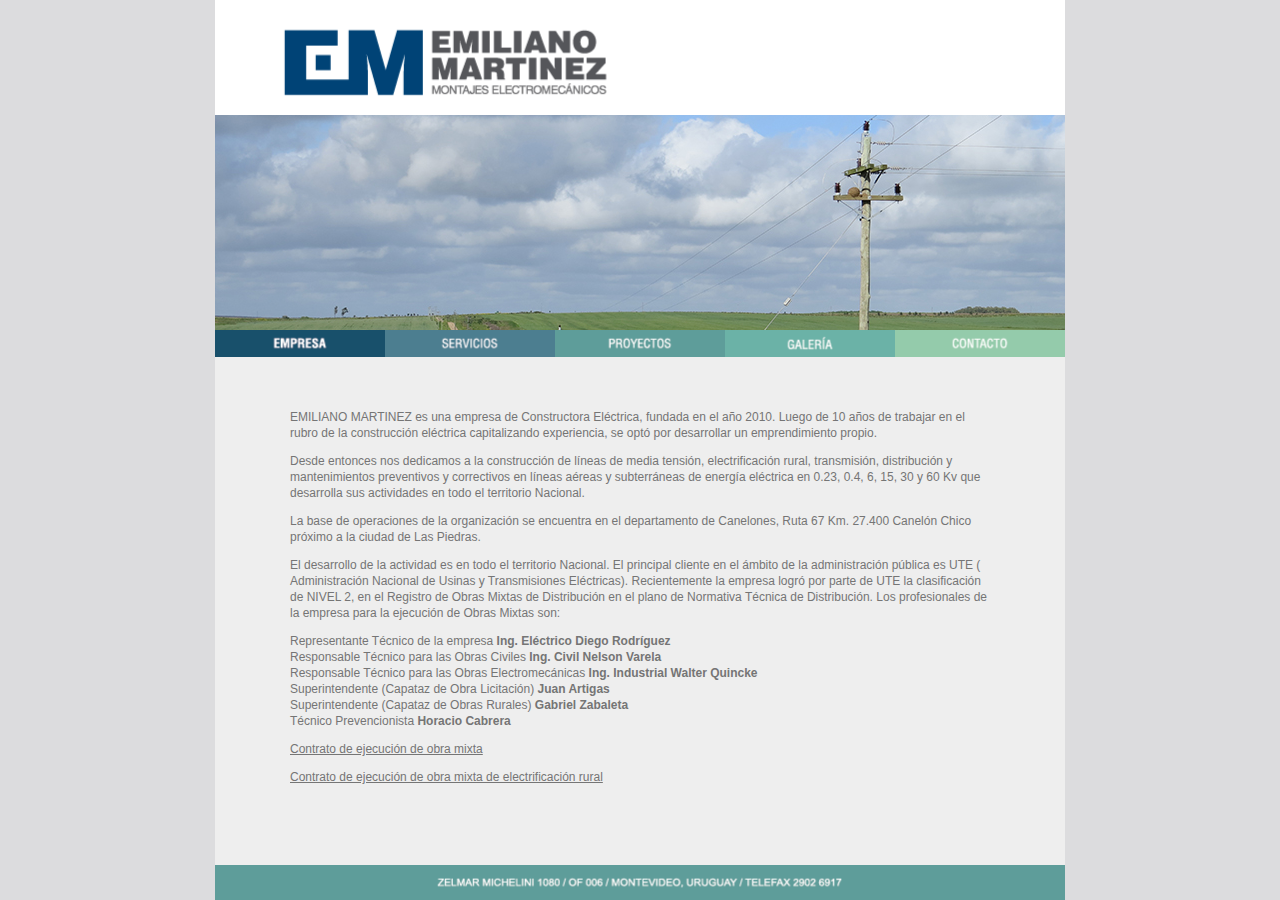
<file: index.html>
<!DOCTYPE html PUBLIC "-//W3C//DTD XHTML 1.0 Transitional//EN" "http://www.w3.org/TR/xhtml1/DTD/xhtml1-transitional.dtd">
<html xmlns="http://www.w3.org/1999/xhtml">
<head>
<meta http-equiv="Content-Type" content="text/html; charset=utf-8" />
<title>Emiliano Martínez - Empresa</title>
<!--
/*<style type="text/css">
body {
	background-color: #DCDCDE;
	margin-left: 0px;
	margin-top: 0px;
	margin-right: 0px;
	margin-bottom: 0px;
}
body,td,th {
	font-size: 9px;
}
.Estilo1 {
	font-family: Arial, Helvetica, sans-serif;
	font-size: 12px;
	line-height:16px;
	color: #757575;
}
a:link {
	color: #757575;
}
a:visited {
	color: #757575;
}
a:hover {
	color: #757575;
}
a:active {
	color: #757575;
}
</style>*/
-->

	<script language="JavaScript" src="fader.js"></script>
    
<link href="estilo.css" rel="stylesheet" type="text/css" />
<script src="Scripts/AC_RunActiveContent.js" type="text/javascript"></script>
<script type="text/javascript">
<!--
function MM_preloadImages() { //v3.0
  var d=document; if(d.images){ if(!d.MM_p) d.MM_p=new Array();
    var i,j=d.MM_p.length,a=MM_preloadImages.arguments; for(i=0; i<a.length; i++)
    if (a[i].indexOf("#")!=0){ d.MM_p[j]=new Image; d.MM_p[j++].src=a[i];}}
}
function MM_swapImgRestore() { //v3.0
  var i,x,a=document.MM_sr; for(i=0;a&&i<a.length&&(x=a[i])&&x.oSrc;i++) x.src=x.oSrc;
}

function MM_findObj(n, d) { //v4.01
  var p,i,x;  if(!d) d=document; if((p=n.indexOf("?"))>0&&parent.frames.length) {
    d=parent.frames[n.substring(p+1)].document; n=n.substring(0,p);}
  if(!(x=d[n])&&d.all) x=d.all[n]; for (i=0;!x&&i<d.forms.length;i++) x=d.forms[i][n];
  for(i=0;!x&&d.layers&&i<d.layers.length;i++) x=MM_findObj(n,d.layers[i].document);
  if(!x && d.getElementById) x=d.getElementById(n); return x;
}

function MM_swapImage() { //v3.0
  var i,j=0,x,a=MM_swapImage.arguments; document.MM_sr=new Array; for(i=0;i<(a.length-2);i+=3)
   if ((x=MM_findObj(a[i]))!=null){document.MM_sr[j++]=x; if(!x.oSrc) x.oSrc=x.src; x.src=a[i+2];}
}
//-->
</script>
</head>

<body onload="MM_preloadImages('botempre_f2.gif','botservi_f2.gif','botproye_f2.gif','botconta_f2.gif')">
<table width="750" border="0" align="center" cellpadding="0" cellspacing="0">
<!--  <tr>
    <td><img src="mapa.gif" width="750" height="66" border="0" usemap="#MapMap" />
      <map name="MapMap" id="MapMap">
        <area shape="rect" coords="626,37,682,57" href="contacto.html" target="_self" />
    </map></td>
  </tr>-->
  <tr>
    <td height="115" align="left" valign="middle" bgcolor="#FFFFFF"><img src="imagenes/logo.png" width="850" height="115" /></td>
  </tr>
  



<tr>
  <td>
  
  <script language="JavaScript">

// configuration structure
var A_TPL = {
// randomize the array each time page loads
'random' : true,
// number of transparency changes during the transition
// increase for smoother transition, reduce for less CPU usage
'steps' : 20,
// transition duration in seconds
'transtime': .2,
// slide time in seconds
'slidetime': 3,
// width of the slide (optional)
'width' : 850,
// height of the slide (optional)
'height': 215,
// alt text for the image (optional)
'alt' : 'Animales',
// css class assigned to the slide <img> (optional)
'css' : ''
};

// list of images to display
var A_ITEMS = [
'imagenes/1.jpg',
'imagenes/2.jpg',
'imagenes/3.jpg',
'imagenes/4.jpg',
'imagenes/5.jpg',
'imagenes/6.jpg',
'imagenes/7.jpg',

];

// fader initialization
var mySlideShow = new tFader (A_ITEMS, A_TPL);

</script>
  
  <!--    <script type="text/javascript">
AC_FL_RunContent( 'codebase','http://download.macromedia.com/pub/shockwave/cabs/flash/swflash.cab#version=9,0,28,0','width','750','height','191','src','foto0','quality','high','pluginspage','http://www.adobe.com/shockwave/download/download.cgi?P1_Prod_Version=ShockwaveFlash','movie','foto0' ); //end AC code
    </script>
      <noscript>
      <object classid="clsid:D27CDB6E-AE6D-11cf-96B8-444553540000" codebase="http://download.macromedia.com/pub/shockwave/cabs/flash/swflash.cab#version=9,0,28,0" width="750" height="191">
        <param name="movie" value="foto0.swf" />
        <param name="quality" value="high" />
        <embed src="foto0.swf" quality="high" pluginspage="http://www.adobe.com/shockwave/download/download.cgi?P1_Prod_Version=ShockwaveFlash" type="application/x-shockwave-flash" width="750" height="191"></embed>
      </object>
      </noscript>-->
      
      
    </td>
  </tr>
 <tr>
    <td><table width="850" border="0" cellspacing="0" cellpadding="0">
      <tr>
        <td width="171" height="27"><a href="index.html" target="_self" onmouseover="MM_swapImage('Image5','','imagenes/botempre2.png',1)" onmouseout="MM_swapImgRestore()"><img src="imagenes/botempre2.png" name="Image5" width="170" height="27" border="0" id="Image5" /></a></td>
        <td width="170" height="27"><a href="servicios.html" target="_self" onmouseover="MM_swapImage('Image6','','imagenes/botservi2.png',1)" onmouseout="MM_swapImgRestore()"><img src="imagenes/botservi.png" name="Image6" width="170" height="27" border="0" id="Image6" /></a></td>
        <td width="170" height="27"><a href="proyectos.html" target="_self" onmouseover="MM_swapImage('Image7','','imagenes/botproy2.png',1)" onmouseout="MM_swapImgRestore()"><img src="imagenes/botproy.png" name="Image7" width="170" height="27" border="0" id="Image7" /></a></td>
        <td width="170" height="27"><a href="galeria.html" target="_self" onmouseover="MM_swapImage('Image8','','imagenes/botgale2.png',1)" onmouseout="MM_swapImgRestore()"><img src="imagenes/botgale.png" name="Image8" width="170" height="27" border="0" id="Image8" /></a></td>
        <td width="170" height="27"><a href="contacto.html" target="_self" onmouseover="MM_swapImage('Image9','','imagenes/botcont2.png',1)" onmouseout="MM_swapImgRestore()"><img src="imagenes/botcont.png" name="Image9" width="170" height="27" border="0" id="Image9" /></a></td>
      </tr>
    </table></td>
  </tr>
  <tr>
    <td align="center" valign="middle" bgcolor="#EEEEEE"><table width="700" border="0" cellspacing="0" cellpadding="0">
      <tr>
        <td height="40">&nbsp;</td>
      </tr>
      <tr>
        <td height="71" align="left" valign="top"><p class="Estilo1">EMILIANO  MARTINEZ es una empresa de Constructora Eléctrica, fundada en el año 2010. Luego de 10 años de trabajar en el rubro de la construcción eléctrica capitalizando experiencia, se optó por desarrollar un emprendimiento propio.</p>
          <p class="Estilo1">Desde entonces nos dedicamos a la construcción de líneas de media tensión, electrificación rural, transmisión, distribución y mantenimientos preventivos y  correctivos en líneas aéreas y subterráneas de energía eléctrica en 0.23, 0.4,  6, 15, 30 y 60 Kv que desarrolla sus actividades en todo el territorio Nacional.</p>
          <p class="Estilo1">La base de operaciones de la organización se encuentra en el departamento de Canelones, Ruta 67 Km. 27.400 Canelón Chico próximo a la ciudad de Las Piedras.</p>
          <p class="Estilo1">El desarrollo de la actividad es en todo el territorio Nacional. El principal cliente en el ámbito de la administración pública es UTE ( Administración  Nacional de Usinas y Transmisiones Eléctricas). Recientemente la empresa logró por parte de UTE la clasificación de NIVEL 2, en el Registro de Obras Mixtas de  Distribución en el plano de Normativa Técnica de Distribución. Los profesionales de la empresa para la ejecución de Obras Mixtas son:</p>
          <p class="Estilo1">Representante Técnico de la empresa<strong> Ing. Eléctrico Diego Rodríguez</strong><br />
            Responsable Técnico para las Obras Civiles<strong> Ing. Civil Nelson Varela</strong><br />
            Responsable Técnico para las Obras Electromecánicas<strong> Ing. Industrial Walter Quincke</strong><br />
            Superintendente (Capataz de Obra Licitación)<strong> Juan Artigas</strong><br />
            Superintendente (Capataz de Obras Rurales)<strong> Gabriel Zabaleta
</strong><br />
          Técnico Prevencionista<strong> Horacio Cabrera</strong></p>
          <p class="Estilo1"><a href="contrato-ejecucion-obra-mixta.pdf" target="_blank">Contrato de ejecución de obra mixta</a></p>
          <p class="Estilo1"><a href="contrato-ejecucion-obra-mixta-electrificacion-rural.pdf" target="_blank">Contrato de ejecución de obra mixta de electrificación rural</a></p>
          <p class="Estilo1">&nbsp;</p></td>
      </tr>
      <tr>
        <td height="40">&nbsp;</td>
      </tr>
    </table></td>
  </tr>
  <tr>
    <td height="35" align="center" valign="middle" bgcolor="#FFFFFF"><img src="imagenes/pie.png" width="850" height="35" /></td>
  </tr>
</table>

</body>
</html>
</file>
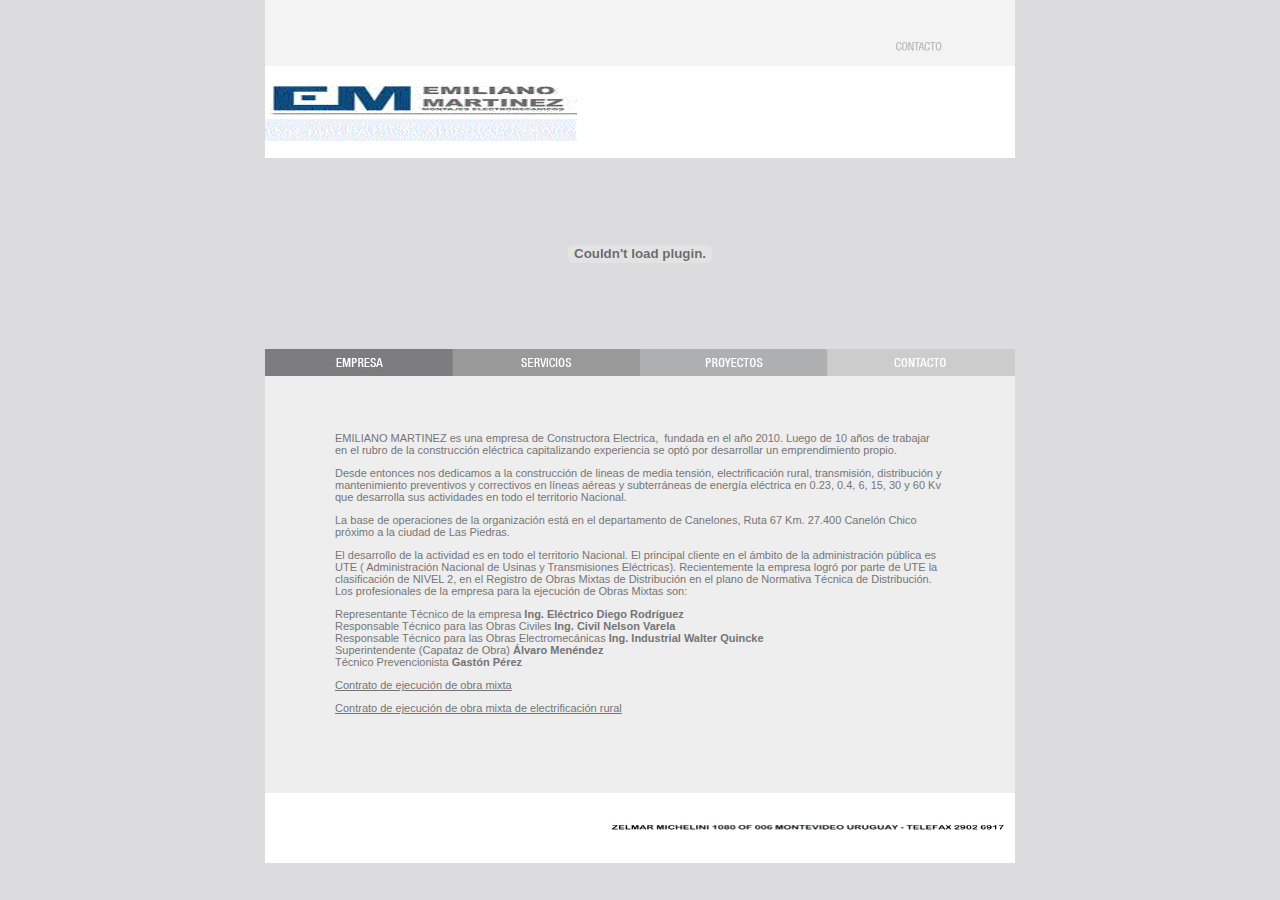
<file: VIEJO/index.html>
<!DOCTYPE html PUBLIC "-//W3C//DTD XHTML 1.0 Transitional//EN" "http://www.w3.org/TR/xhtml1/DTD/xhtml1-transitional.dtd">
<html xmlns="http://www.w3.org/1999/xhtml">
<head>
<meta http-equiv="Content-Type" content="text/html; charset=utf-8" />
<title>Emiliano Martínez - Empresa</title>
<style type="text/css">
<!--
body {
	background-color: #DCDCDE;
	margin-left: 0px;
	margin-top: 0px;
	margin-right: 0px;
	margin-bottom: 0px;
}
body,td,th {
	font-size: 9px;
}
.Estilo1 {
	font-family: Arial, Helvetica, sans-serif;
	font-size: 11px;
	color: #757575;
}
a:link {
	color: #757575;
}
a:visited {
	color: #757575;
}
a:hover {
	color: #757575;
}
a:active {
	color: #757575;
}
-->
</style>
<script src="Scripts/AC_RunActiveContent.js" type="text/javascript"></script>
<script type="text/javascript">
<!--
function MM_preloadImages() { //v3.0
  var d=document; if(d.images){ if(!d.MM_p) d.MM_p=new Array();
    var i,j=d.MM_p.length,a=MM_preloadImages.arguments; for(i=0; i<a.length; i++)
    if (a[i].indexOf("#")!=0){ d.MM_p[j]=new Image; d.MM_p[j++].src=a[i];}}
}
function MM_swapImgRestore() { //v3.0
  var i,x,a=document.MM_sr; for(i=0;a&&i<a.length&&(x=a[i])&&x.oSrc;i++) x.src=x.oSrc;
}

function MM_findObj(n, d) { //v4.01
  var p,i,x;  if(!d) d=document; if((p=n.indexOf("?"))>0&&parent.frames.length) {
    d=parent.frames[n.substring(p+1)].document; n=n.substring(0,p);}
  if(!(x=d[n])&&d.all) x=d.all[n]; for (i=0;!x&&i<d.forms.length;i++) x=d.forms[i][n];
  for(i=0;!x&&d.layers&&i<d.layers.length;i++) x=MM_findObj(n,d.layers[i].document);
  if(!x && d.getElementById) x=d.getElementById(n); return x;
}

function MM_swapImage() { //v3.0
  var i,j=0,x,a=MM_swapImage.arguments; document.MM_sr=new Array; for(i=0;i<(a.length-2);i+=3)
   if ((x=MM_findObj(a[i]))!=null){document.MM_sr[j++]=x; if(!x.oSrc) x.oSrc=x.src; x.src=a[i+2];}
}
//-->
</script>
</head>

<body onload="MM_preloadImages('botempre_f2.gif','botservi_f2.gif','botproye_f2.gif','botconta_f2.gif')">
<table width="750" border="0" align="center" cellpadding="0" cellspacing="0">
  <tr>
    <td><img src="mapa.gif" width="750" height="66" border="0" usemap="#MapMap" />
      <map name="MapMap" id="MapMap">
        <area shape="rect" coords="626,37,682,57" href="contacto.html" target="_self" />
    </map></td>
  </tr>
  <tr>
    <td height="92" align="left" valign="middle" bgcolor="#FFFFFF"><img src="logo.gif" width="312" height="58" /></td>
  </tr>
  <tr>
    <td><script type="text/javascript">
AC_FL_RunContent( 'codebase','http://download.macromedia.com/pub/shockwave/cabs/flash/swflash.cab#version=9,0,28,0','width','750','height','191','src','foto0','quality','high','pluginspage','http://www.adobe.com/shockwave/download/download.cgi?P1_Prod_Version=ShockwaveFlash','movie','foto0' ); //end AC code
    </script>
      <noscript>
      <object classid="clsid:D27CDB6E-AE6D-11cf-96B8-444553540000" codebase="http://download.macromedia.com/pub/shockwave/cabs/flash/swflash.cab#version=9,0,28,0" width="750" height="191">
        <param name="movie" value="foto0.swf" />
        <param name="quality" value="high" />
        <embed src="foto0.swf" quality="high" pluginspage="http://www.adobe.com/shockwave/download/download.cgi?P1_Prod_Version=ShockwaveFlash" type="application/x-shockwave-flash" width="750" height="191"></embed>
      </object>
      </noscript>
    </td>
  </tr>
  <tr>
    <td><table width="750" border="0" cellspacing="0" cellpadding="0">
      <tr>
        <td width="188" height="27"><a href="index.html" target="_self" onmouseover="MM_swapImage('Image5','','botempre_f2.gif',1)" onmouseout="MM_swapImgRestore()"><img src="botempre.gif" name="Image5" width="188" height="27" border="0" id="Image5" /></a></td>
        <td width="186" height="27"><a href="servicios.html" target="_self" onmouseover="MM_swapImage('Image6','','botservi_f2.gif',1)" onmouseout="MM_swapImgRestore()"><img src="botservi.gif" name="Image6" width="186" height="27" border="0" id="Image6" /></a></td>
        <td width="188" height="27"><a href="proyectos.html" target="_self" onmouseover="MM_swapImage('Image7','','botproye_f2.gif',1)" onmouseout="MM_swapImgRestore()"><img src="botproye.gif" name="Image7" width="188" height="27" border="0" id="Image7" /></a></td>
        <td width="188" height="27"><a href="contacto.html" target="_self" onmouseover="MM_swapImage('Image8','','botconta_f2.gif',1)" onmouseout="MM_swapImgRestore()"><img src="botconta.gif" name="Image8" width="188" height="27" border="0" id="Image8" /></a></td>
      </tr>
    </table></td>
  </tr>
  <tr>
    <td align="center" valign="middle" bgcolor="#EEEEEE"><table width="610" border="0" cellspacing="0" cellpadding="0">
      <tr>
        <td height="45">&nbsp;</td>
      </tr>
      <tr>
        <td height="71" align="left" valign="top"><p class="Estilo1">EMILIANO  MARTINEZ es una empresa de Constructora Electrica,  fundada en el año 2010. Luego de 10 años de  trabajar en el rubro de la construcción eléctrica capitalizando experiencia se  optó por desarrollar un emprendimiento propio.</p>
          <p class="Estilo1">Desde  entonces nos dedicamos a la construcción de lineas de media tensión,  electrificación rural, transmisión, distribución y mantenimiento preventivos y  correctivos en líneas aéreas y subterráneas de energía eléctrica en 0.23, 0.4,  6, 15, 30 y 60 Kv que desarrolla sus actividades en todo el territorio  Nacional.</p>
          <p class="Estilo1">La  base de operaciones de la organización está en el departamento de Canelones,  Ruta 67 Km. 27.400 Canelón Chico próximo a la ciudad de Las Piedras.</p>
          <p class="Estilo1">El  desarrollo de la actividad es en todo el territorio Nacional. El principal  cliente en el ámbito de la administración pública es UTE ( Administración  Nacional de Usinas y Transmisiones Eléctricas). Recientemente la empresa logró  por parte de UTE la clasificación de NIVEL 2, en el Registro de Obras Mixtas de  Distribución en el plano de Normativa Técnica de Distribución. Los  profesionales de la empresa para la ejecución de Obras Mixtas son:</p>
          <p class="Estilo1">Representante  Técnico de la empresa<strong> Ing. Eléctrico Diego Rodríguez</strong><br />
            Responsable  Técnico para las Obras Civiles<strong> Ing. Civil Nelson Varela</strong><br />
            Responsable  Técnico para las Obras Electromecánicas<strong> Ing. Industrial Walter Quincke</strong><br />
            Superintendente  (Capataz de Obra)<strong> Álvaro Menéndez</strong><br />
          Técnico  Prevencionista<strong> Gastón Pérez</strong></p>
          <p class="Estilo1"><a href="contrato-ejecucion-obra-mixta.pdf" target="_blank">Contrato de ejecución de obra mixta</a></p>
          <p class="Estilo1"><a href="contrato-ejecucion-obra-mixta-electrificacion-rural.pdf" target="_blank">Contrato de ejecución de obra mixta de electrificación rural</a></p>
          <p class="Estilo1">&nbsp;</p></td>
      </tr>
      <tr>
        <td height="45">&nbsp;</td>
      </tr>
    </table></td>
  </tr>
  <tr>
    <td height="70" align="right" valign="middle" bgcolor="#FFFFFF"><img src="pie.gif" width="414" height="17" /></td>
  </tr>
</table>

</body>
</html>
</file>
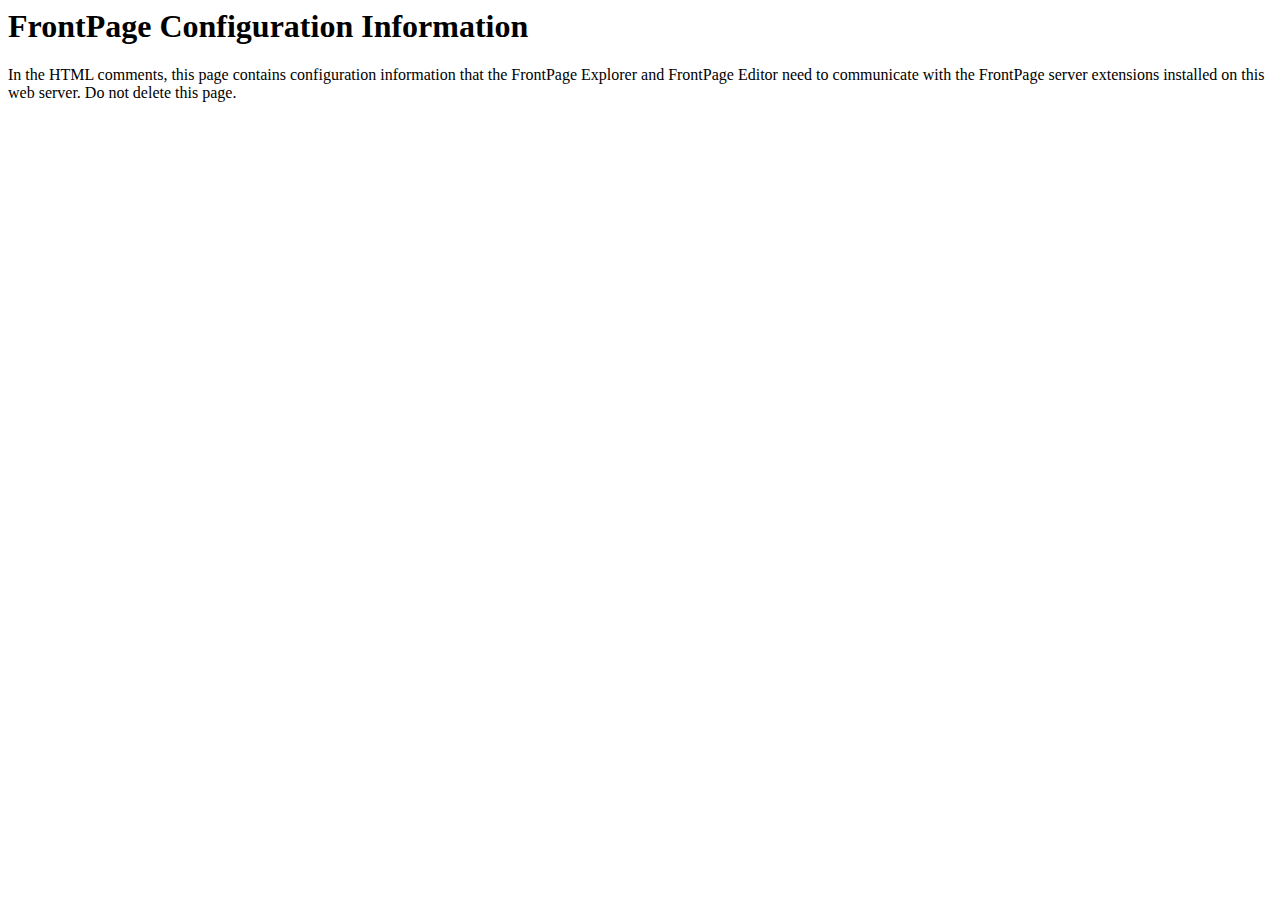
<file: _vti_inf.html>
<html>

<head>
<meta http-equiv="Content-Type"
content="text/html; charset=iso-8859-1">
<title> FrontPage Configuration Information </title>
</head>

<body>
<!-- _vti_inf.html version 0.100>
<!-- 
	This file contains important information used by the FrontPage client
	(the FrontPage Explorer and FrontPage Editor) to communicate with the
	FrontPage server extensions installed on this web server.

	The values below are automatically set by FrontPage at installation.  Normally, you do not need to modify these values, but in case
	you do, the parameters are as follows:

	'FPShtmlScriptUrl', 'FPAuthorScriptUrl', and 'FPAdminScriptUrl' specify
	the relative urls for the scripts that FrontPage uses for remote
	authoring.  These values should not be changed.

	'FPVersion' identifies the version of the FrontPage Server Extensions
	installed, and should not be changed.
--><!-- FrontPage Configuration Information
    FPVersion="5.0.2.4803"
    FPShtmlScriptUrl="_vti_bin/shtml.exe/_vti_rpc"
    FPAuthorScriptUrl="_vti_bin/_vti_aut/author.exe"
    FPAdminScriptUrl="_vti_bin/_vti_adm/admin.exe"
    TPScriptUrl="_vti_bin/owssvr.exe"
-->
<p><!--webbot bot="PurpleText"
preview="This page is placed into the root directory of your FrontPage web when FrontPage is installed.  It contains information used by the FrontPage client to communicate with the FrontPage server extensions installed on this web server.  You should not delete this file."
--></p>

<h1>FrontPage Configuration Information </h1>

<p>In the HTML comments, this page contains configuration
information that the FrontPage Explorer and FrontPage Editor need to
communicate with the FrontPage server extensions installed on
this web server. Do not delete this page.</p>
</body>
</html>
</file>
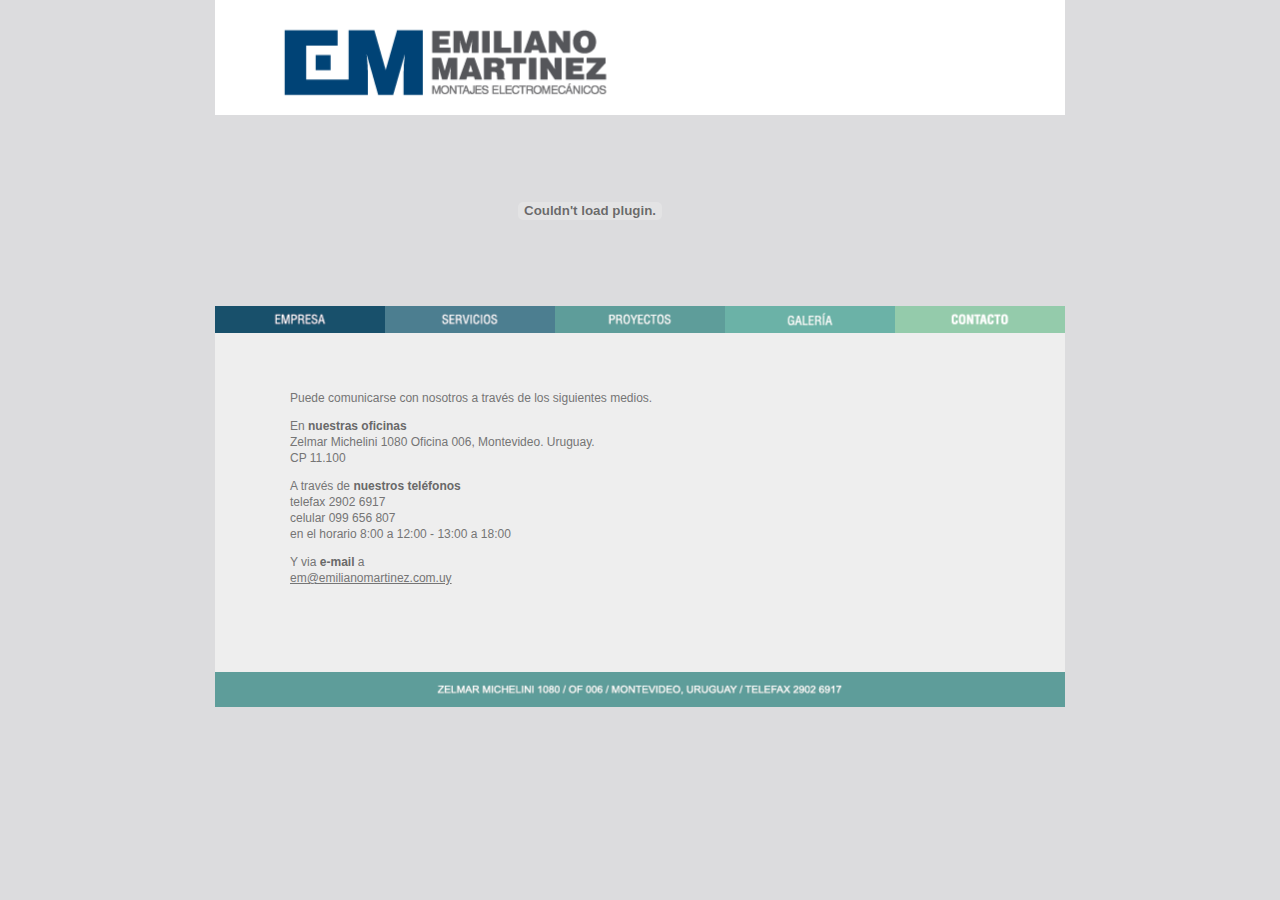
<file: contacto.html>
<!DOCTYPE html PUBLIC "-//W3C//DTD XHTML 1.0 Transitional//EN" "http://www.w3.org/TR/xhtml1/DTD/xhtml1-transitional.dtd">
<html xmlns="http://www.w3.org/1999/xhtml">
<head>
<meta http-equiv="Content-Type" content="text/html; charset=utf-8" />
<title>Emiliano Martínez - Contacto</title>
<style type="text/css">
<!--
body {
	background-color: #DCDCDE;
	margin-left: 0px;
	margin-top: 0px;
	margin-right: 0px;
	margin-bottom: 0px;
}
body,td,th {
	font-size: 9px;
}
.Estilo1 {
	font-family: Arial, Helvetica, sans-serif;
	font-size: 12px;
	line-height:16px;
	color: #757575;
}
.Estilo2 {
	font-size: 13px;
	font-weight: bold;
}
a:link {
	color: #757575;
}
a:visited {
	color: #757575;
}
a:hover {
	color: #757575;
}
a:active {
	color: #757575;
}
.Estilo3 {
	color: #696969;
	font-weight: bold;
}
-->
</style>
<script src="Scripts/AC_RunActiveContent.js" type="text/javascript"></script>
<script type="text/javascript">
<!--
function MM_preloadImages() { //v3.0
  var d=document; if(d.images){ if(!d.MM_p) d.MM_p=new Array();
    var i,j=d.MM_p.length,a=MM_preloadImages.arguments; for(i=0; i<a.length; i++)
    if (a[i].indexOf("#")!=0){ d.MM_p[j]=new Image; d.MM_p[j++].src=a[i];}}
}
function MM_swapImgRestore() { //v3.0
  var i,x,a=document.MM_sr; for(i=0;a&&i<a.length&&(x=a[i])&&x.oSrc;i++) x.src=x.oSrc;
}
function MM_findObj(n, d) { //v4.01
  var p,i,x;  if(!d) d=document; if((p=n.indexOf("?"))>0&&parent.frames.length) {
    d=parent.frames[n.substring(p+1)].document; n=n.substring(0,p);}
  if(!(x=d[n])&&d.all) x=d.all[n]; for (i=0;!x&&i<d.forms.length;i++) x=d.forms[i][n];
  for(i=0;!x&&d.layers&&i<d.layers.length;i++) x=MM_findObj(n,d.layers[i].document);
  if(!x && d.getElementById) x=d.getElementById(n); return x;
}

function MM_swapImage() { //v3.0
  var i,j=0,x,a=MM_swapImage.arguments; document.MM_sr=new Array; for(i=0;i<(a.length-2);i+=3)
   if ((x=MM_findObj(a[i]))!=null){document.MM_sr[j++]=x; if(!x.oSrc) x.oSrc=x.src; x.src=a[i+2];}
}
//-->
</script>
</head>

<body onload="MM_preloadImages('botempre_f2.gif','botservi_f2.gif','botproye_f2.gif','botconta_f2.gif')">
<table width="750" border="0" align="center" cellpadding="0" cellspacing="0">
<!--  <tr>
    <td><img src="mapa.gif" width="750" height="66" border="0" usemap="#MapMap" />
      <map name="MapMap" id="MapMap">
        <area shape="rect" coords="626,37,682,57" href="contacto.html" target="_self" />
      </map></td>
  </tr>-->
    <tr>
    <td height="115" align="left" valign="middle" bgcolor="#FFFFFF"><img src="imagenes/logo.png" width="850" height="115" /></td>
  </tr>

  <tr>
    <td><script type="text/javascript">
AC_FL_RunContent( 'codebase','http://download.macromedia.com/pub/shockwave/cabs/flash/swflash.cab#version=9,0,28,0','width','750','height','191','src','foto0','quality','high','pluginspage','http://www.adobe.com/shockwave/download/download.cgi?P1_Prod_Version=ShockwaveFlash','movie','foto0' ); //end AC code
    </script>
      <noscript>
      <object classid="clsid:D27CDB6E-AE6D-11cf-96B8-444553540000" codebase="http://download.macromedia.com/pub/shockwave/cabs/flash/swflash.cab#version=9,0,28,0" width="750" height="191">
        <param name="movie" value="foto0.swf" />
        <param name="quality" value="high" />
        <embed src="foto0.swf" quality="high" pluginspage="http://www.adobe.com/shockwave/download/download.cgi?P1_Prod_Version=ShockwaveFlash" type="application/x-shockwave-flash" width="750" height="191"></embed>
      </object>
      </noscript>
    </td>
  </tr>
  <tr>
    <td><table width="850" border="0" cellspacing="0" cellpadding="0">
      <tr>
        <td width="171" height="27"><a href="index.html" target="_self" onmouseover="MM_swapImage('Image5','','imagenes/botempre2.png',1)" onmouseout="MM_swapImgRestore()"><img src="imagenes/botempre.png" name="Image5" width="170" height="27" border="0" id="Image5" /></a></td>
        <td width="170" height="27"><a href="servicios.html" target="_self" onmouseover="MM_swapImage('Image6','','imagenes/botservi2.png',1)" onmouseout="MM_swapImgRestore()"><img src="imagenes/botservi.png" name="Image6" width="170" height="27" border="0" id="Image6" /></a></td>
        <td width="170" height="27"><a href="proyectos.html" target="_self" onmouseover="MM_swapImage('Image7','','imagenes/botproy2.png',1)" onmouseout="MM_swapImgRestore()"><img src="imagenes/botproy.png" name="Image7" width="170" height="27" border="0" id="Image7" /></a></td>
        <td width="170" height="27"><a href="galeria.html" target="_self" onmouseover="MM_swapImage('Image8','','imagenes/botgale2.png',1)" onmouseout="MM_swapImgRestore()"><img src="imagenes/botgale.png" name="Image8" width="170" height="27" border="0" id="Image8" /></a></td>
        <td width="170" height="27"><a href="contacto.html" target="_self" onmouseover="MM_swapImage('Image9','','imagenes/botcont2.png',1)" onmouseout="MM_swapImgRestore()"><img src="imagenes/botcont2.png" name="Image9" width="170" height="27" border="0" id="Image9" /></a></td>
      </tr>
    </table></td>
  </tr>
  <tr>
    <td align="center" valign="middle" bgcolor="#EEEEEE"><table width="700" border="0" cellspacing="0" cellpadding="0">
      <tr>
        <td height="45">&nbsp;</td>
      </tr>
      <tr>
        <td height="71" align="left" valign="top"><p class="Estilo1">Puede comunicarse con nosotros a través de los siguientes medios.</p>
          <p class="Estilo1">En <span class="Estilo3">nuestras oficinas</span><br />
            Zelmar Michelini 1080 Oficina 006, Montevideo. Uruguay.<br />
            CP 11.100</p>
          <p class="Estilo1">A través de <span class="Estilo3">nuestros teléfonos</span><br />
            telefax 2902 6917<br />
            celular 099 656 807<br />
            en el horario 8:00 a 12:00 - 13:00 a 18:00</p>
          <p class="Estilo1">Y via<span class="Estilo3"> e-mail</span> a<br />
            <a href="mailto: em@emilianomartinez.com.uy">em@emilianomartinez.com.uy</a><br />
            <br />
          </p>
          <p class="Estilo1"><span class="Estilo2"><img src="raya.gif" width="610" height="1" /></span></p></td>
      </tr>
      <tr>
        <td height="45">&nbsp;</td>
      </tr>
    </table></td>
  </tr>
  <tr>
    <td height="35" align="center" valign="middle" bgcolor="#FFFFFF"><img src="imagenes/pie.png" width="850" height="35" /></td>
  </tr>
</table>

</body>
</html>
</file>
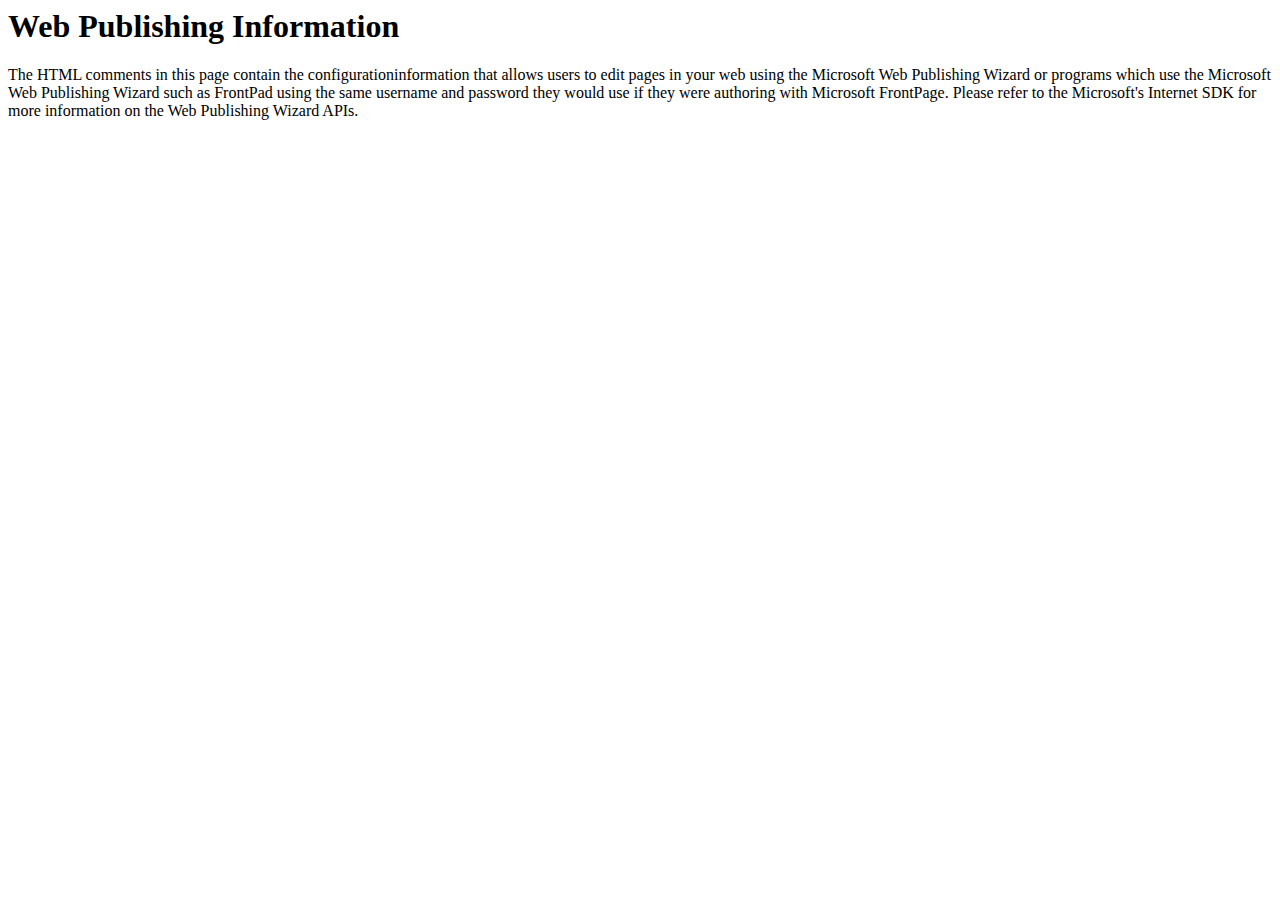
<file: postinfo.html>
<html>

<head>
<meta http-equiv="Content-Type"
content="text/html; charset=iso-8859-1">
<title> Web Posting Information </title>
</head>

<body>
<!-- postinfo.html version 0.100>
<!-- 
	This file allows users to post files to their web with the Web Publishing Wizard or FrontPad, using the same username and password they would
	use if they were authoring with the FrontPage Explorer and Editor.

	The values below are automatically set by FrontPage at installation
	time.  Normally, you do not need to modify these values, but in case
	you do, the parameters are as follows:

	'BaseURL' is the URL for your web server.
	
	'DefaultPage' is the name of the default (home) page name 
	for your web.

	'XferType' specifies that the FrontPage server extensions have been
	installed on this web.  This value should not be changed.

	'FPShtmlScriptUrl', 'FPAuthorScriptUrl', and 'FPAdminScriptUrl' specify
	the relative urls for the scripts that FrontPage uses for remote
	authoring.  These values should not be changed.

	'version' identifies the version of the format of this file, and
	should not be changed.
--><!-- WebPost 
    version="0.100"
    BaseUrl="http://emilianomartinez.com.uy"
    XferType="FrontPage"
    DefaultPage="index.htm"
    FPShtmlScriptUrl="_vti_bin/shtml.exe/_vti_rpc"
    FPAuthorScriptUrl="_vti_bin/_vti_aut/author.exe"
    FPAdminScriptUrl="_vti_bin/_vti_adm/admin.exe"
-->
<p><!--webbot bot="PurpleText"
preview="This page is created in the root directory of your FrontPage web when FrontPage is installed.  It contains information that allows users to edit pages in your web using the Microsoft Web Publishing Wizard or programs which use the Microsoft Web Publishing Wizard such as FrontPad using the same username and password they would use if they were authoring with Microsoft FrontPage. If you do not want to allow users to edit files on this web using tools other than Microsoft FrontPage, you can delete this file."
--></p>

<h1>Web Publishing Information </h1>

<p>The HTML comments in this page contain the configurationinformation
that allows users to edit pages in your web using the Microsoft
Web Publishing Wizard or programs which use the Microsoft Web
Publishing Wizard such as FrontPad using the same username and
password they would use if they were authoring with Microsoft
FrontPage. Please refer to the Microsoft's Internet SDK for more
information on the Web Publishing Wizard APIs. </p>
</body>
</html>
</file>
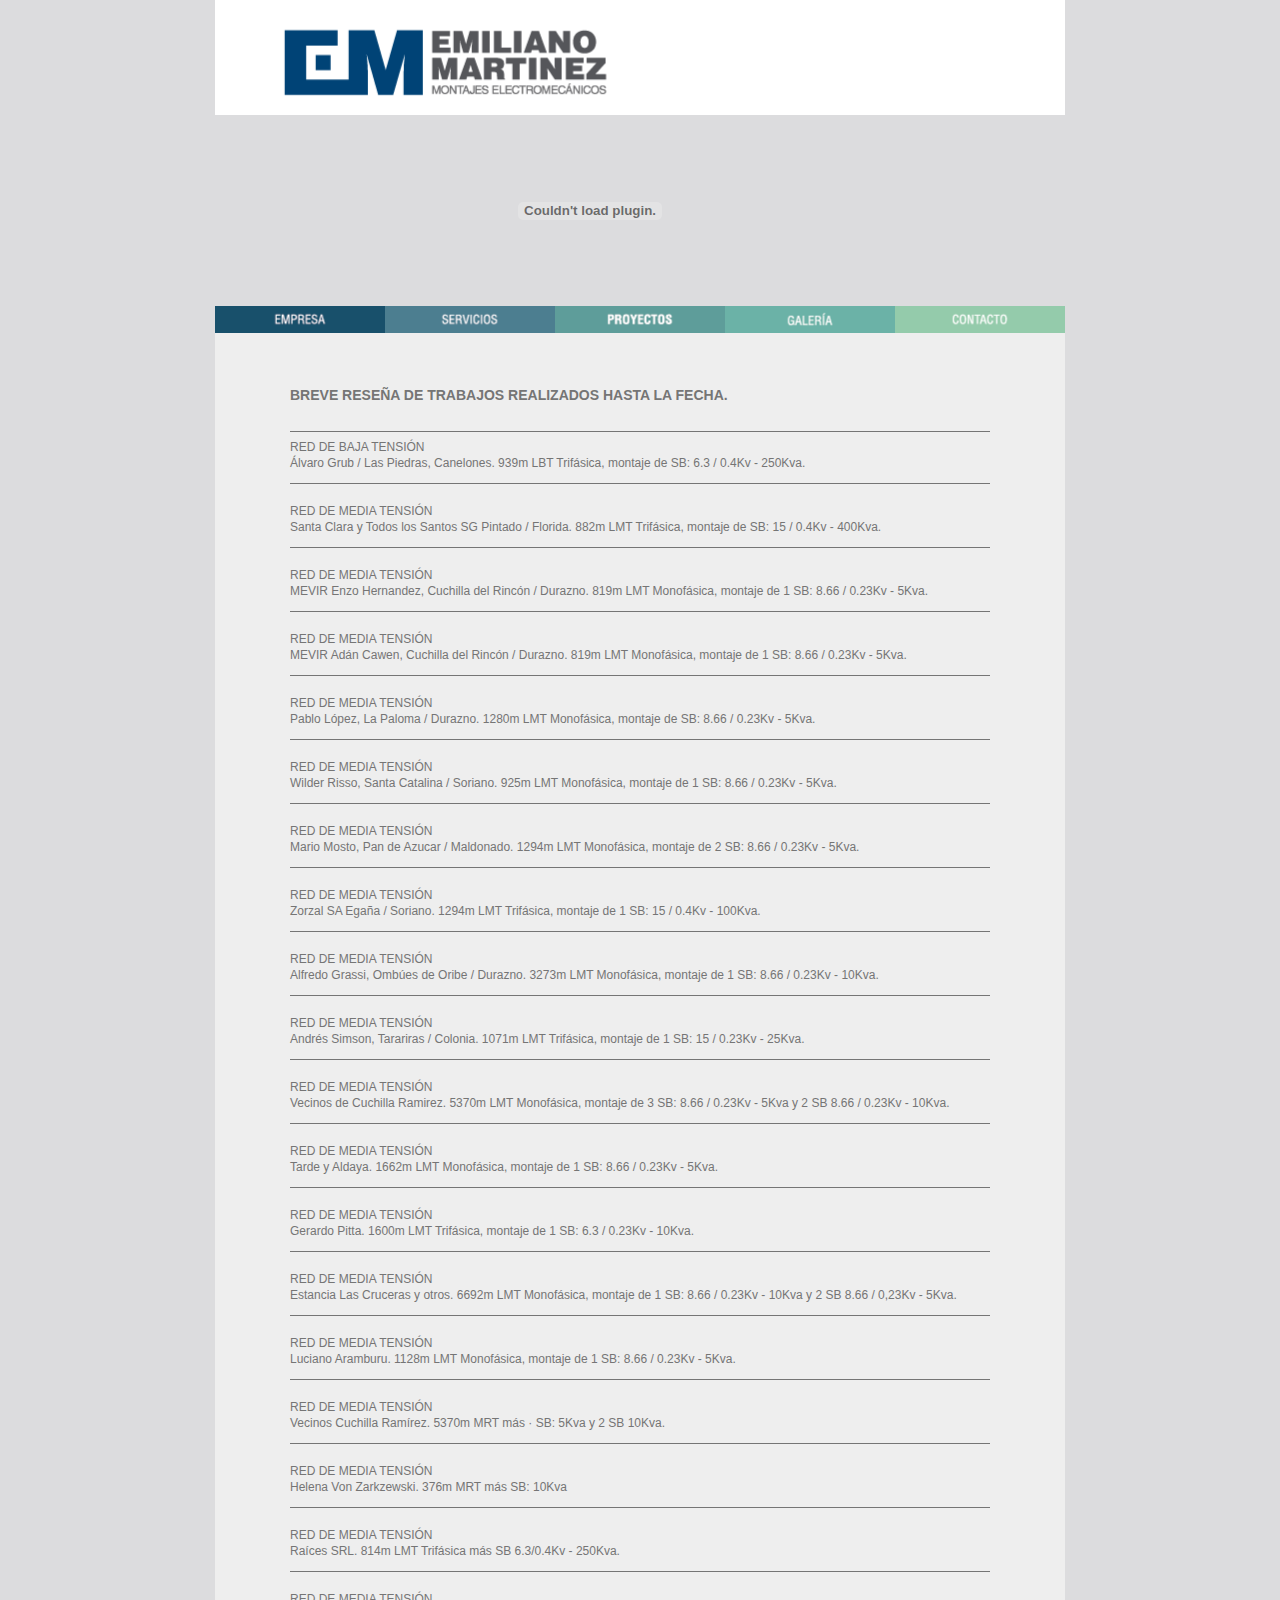
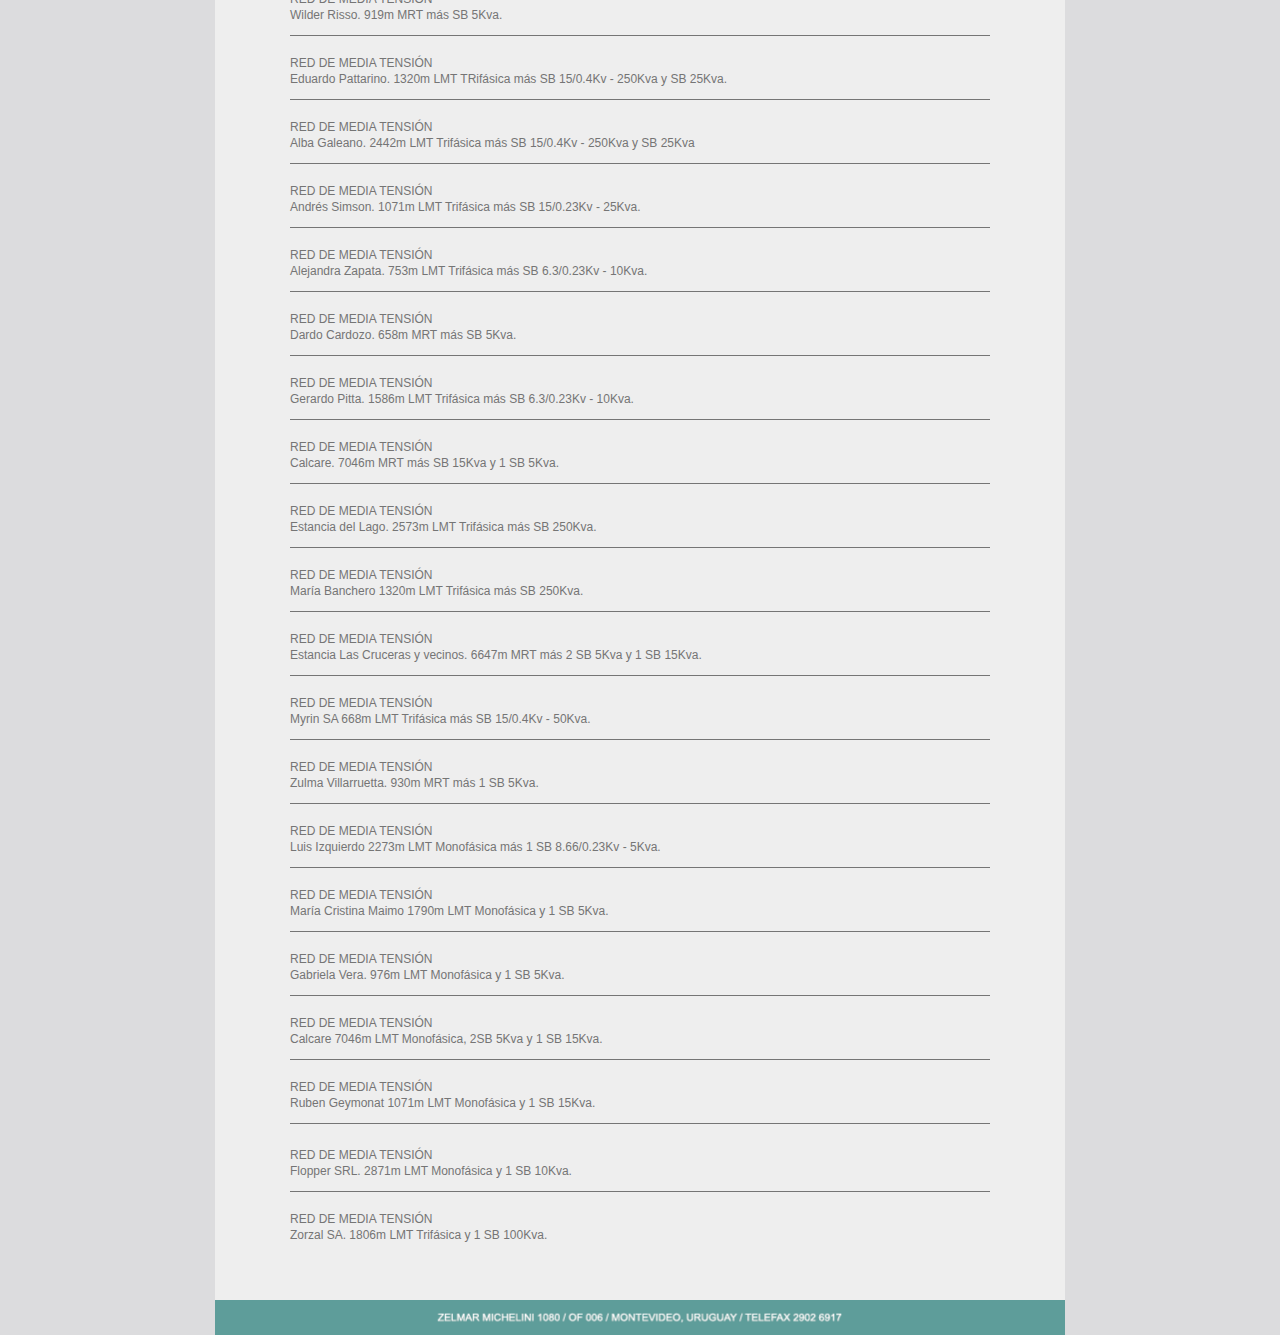
<file: proyectos.html>
<!DOCTYPE html PUBLIC "-//W3C//DTD XHTML 1.0 Transitional//EN" "http://www.w3.org/TR/xhtml1/DTD/xhtml1-transitional.dtd">
<html xmlns="http://www.w3.org/1999/xhtml">
<head>
<meta http-equiv="Content-Type" content="text/html; charset=utf-8" />
<title>Emiliano Martínez - Proyectos</title>
<style type="text/css">
<!--
body {
	background-color: #DCDCDE;
	margin-left: 0px;
	margin-top: 0px;
	margin-right: 0px;
	margin-bottom: 0px;
}
body,td,th {
	font-size: 9px;
}
.Estilo1 {
	font-family: Arial, Helvetica, sans-serif;
	font-size: 12px;
	line-height:16px;
	color: #757575;
}
.Estilo2 {
	font-size: 13px;
	font-weight: bold;
}
.Estilo6 {
	font-family: Arial, Helvetica, sans-serif;
	font-weight: bold;
	font-size: 14px;
	color: #757575;
	height:30px;
}
-->
</style>
<script src="Scripts/AC_RunActiveContent.js" type="text/javascript"></script>
<script type="text/javascript">
<!--
function MM_preloadImages() { //v3.0
  var d=document; if(d.images){ if(!d.MM_p) d.MM_p=new Array();
    var i,j=d.MM_p.length,a=MM_preloadImages.arguments; for(i=0; i<a.length; i++)
    if (a[i].indexOf("#")!=0){ d.MM_p[j]=new Image; d.MM_p[j++].src=a[i];}}
}
function MM_swapImgRestore() { //v3.0
  var i,x,a=document.MM_sr; for(i=0;a&&i<a.length&&(x=a[i])&&x.oSrc;i++) x.src=x.oSrc;
}

function MM_findObj(n, d) { //v4.01
  var p,i,x;  if(!d) d=document; if((p=n.indexOf("?"))>0&&parent.frames.length) {
    d=parent.frames[n.substring(p+1)].document; n=n.substring(0,p);}
  if(!(x=d[n])&&d.all) x=d.all[n]; for (i=0;!x&&i<d.forms.length;i++) x=d.forms[i][n];
  for(i=0;!x&&d.layers&&i<d.layers.length;i++) x=MM_findObj(n,d.layers[i].document);
  if(!x && d.getElementById) x=d.getElementById(n); return x;
}

function MM_swapImage() { //v3.0
  var i,j=0,x,a=MM_swapImage.arguments; document.MM_sr=new Array; for(i=0;i<(a.length-2);i+=3)
   if ((x=MM_findObj(a[i]))!=null){document.MM_sr[j++]=x; if(!x.oSrc) x.oSrc=x.src; x.src=a[i+2];}
}
//-->
</script>
</head>

<body onload="MM_preloadImages('botempre_f2.gif','botservi_f2.gif','botproye_f2.gif','botconta_f2.gif')">
<table width="850" border="0" align="center" cellpadding="0" cellspacing="0">
<!--  <tr>
    <td><img src="" width="750" height="66" border="0" usemap="#MapMap" />
      <map name="MapMap" id="MapMap">
        <area shape="rect" coords="626,37,682,57" href="contacto.html" target="_self" />
      </map></td>
  </tr>-->
  <tr>
    <td height="115" align="left" valign="middle" bgcolor="#FFFFFF"><img src="imagenes/logo.png" width="850" height="115" /></td>
  </tr>
  <tr>
    <td><script type="text/javascript">
AC_FL_RunContent( 'codebase','http://download.macromedia.com/pub/shockwave/cabs/flash/swflash.cab#version=9,0,28,0','width','750','height','191','src','foto0','quality','high','pluginspage','http://www.adobe.com/shockwave/download/download.cgi?P1_Prod_Version=ShockwaveFlash','movie','foto0' ); //end AC code
    </script>
      <noscript>
      <object classid="clsid:D27CDB6E-AE6D-11cf-96B8-444553540000" codebase="http://download.macromedia.com/pub/shockwave/cabs/flash/swflash.cab#version=9,0,28,0" width="750" height="191">
        <param name="movie" value="foto0.swf" />
        <param name="quality" value="high" />
        <embed src="foto0.swf" quality="high" pluginspage="http://www.adobe.com/shockwave/download/download.cgi?P1_Prod_Version=ShockwaveFlash" type="application/x-shockwave-flash" width="750" height="191"></embed>
      </object>
      </noscript>
    </td>
  </tr>
  <tr>
    <td><table width="850" border="0" cellspacing="0" cellpadding="0">
      <tr>
        <td width="171" height="27"><a href="index.html" target="_self" onmouseover="MM_swapImage('Image5','','imagenes/botempre2.png',1)" onmouseout="MM_swapImgRestore()"><img src="imagenes/botempre.png" name="Image5" width="170" height="27" border="0" id="Image5" /></a></td>
        <td width="170" height="27"><a href="servicios.html" target="_self" onmouseover="MM_swapImage('Image6','','imagenes/botservi2.png',1)" onmouseout="MM_swapImgRestore()"><img src="imagenes/botservi.png" name="Image6" width="170" height="27" border="0" id="Image6" /></a></td>
        <td width="170" height="27"><a href="proyectos.html" target="_self" onmouseover="MM_swapImage('Image7','','imagenes/botproy2.png',1)" onmouseout="MM_swapImgRestore()"><img src="imagenes/botproy2.png" name="Image7" width="170" height="27" border="0" id="Image7" /></a></td>
        <td width="170" height="27"><a href="galeria.html" target="_self" onmouseover="MM_swapImage('Image8','','imagenes/botgale2.png',1)" onmouseout="MM_swapImgRestore()"><img src="imagenes/botgale.png" name="Image8" width="170" height="27" border="0" id="Image8" /></a></td>
        <td width="170" height="27"><a href="contacto.html" target="_self" onmouseover="MM_swapImage('Image9','','imagenes/botcont2.png',1)" onmouseout="MM_swapImgRestore()"><img src="imagenes/botcont.png" name="Image9" width="170" height="27" border="0" id="Image9" /></a></td>
      </tr>
    </table></td>
  </tr>
  <tr>
    <td align="center" valign="middle" bgcolor="#EEEEEE"><table width="700" border="0" cellspacing="0" cellpadding="0">
      <tr>
        <td height="40">&nbsp;</td>
      </tr>
      <tr>
        <td height="71" align="left" valign="top"><p class="Estilo6">BREVE RESEÑA DE TRABAJOS REALIZADOS HASTA LA FECHA.<br />
        </p>
          <p class="Estilo1"><span class="Estilo2">            <img src="raya.gif" width="700" height="8" /></span>RED  <span class="Estilo1">DE BAJA TENSIÓN<br />
            Álvaro  Grub / Las Piedras, Canelones. 939m LBT Trifásica, montaje de SB: 6.3 / 0.4Kv -  250Kva.</span></p>
          <p class="Estilo1"><span class="Estilo2"><img src="raya.gif" width="700" height="8" /></span></p>
          <p class="Estilo1">RED  DE MEDIA TENSIÓN<br />
            Santa  Clara y Todos los Santos SG Pintado / Florida. 882m LMT Trifásica, montaje de  SB: 15 / 0.4Kv - 400Kva.</p>
          <p class="Estilo1"><span class="Estilo2"><img src="raya.gif" width="700" height="8" /></span></p>
          <p class="Estilo1">RED  DE MEDIA TENSIÓN<br />
            MEVIR  Enzo Hernandez, Cuchilla del Rincón / Durazno. 819m LMT Monofásica, montaje de  1 SB: 8.66 / 0.23Kv - 5Kva.</p>
          <p class="Estilo1"><span class="Estilo2"><img src="raya.gif" alt="" width="700" height="8" /></span></p>
          <p class="Estilo1">RED  DE MEDIA TENSIÓN<br />
            MEVIR  Adán Cawen, Cuchilla del Rincón / Durazno. 819m LMT Monofásica, montaje de 1  SB: 8.66 / 0.23Kv - 5Kva.</p>
          <p class="Estilo1"><span class="Estilo2"><img src="raya.gif" width="700" height="8" /></span></p>
          <p class="Estilo1">RED  DE MEDIA TENSIÓN<br />
            Pablo  López, La Paloma / Durazno. 1280m LMT Monofásica, montaje de SB: 8.66 / 0.23Kv  - 5Kva.</p>
          <p class="Estilo1"><span class="Estilo2"><img src="raya.gif" width="700" height="8" /></span></p>
          <p class="Estilo1">RED  DE MEDIA TENSIÓN<br />
            Wilder  Risso, Santa Catalina / Soriano. 925m LMT Monofásica, montaje de 1 SB: 8.66 /  0.23Kv - 5Kva.</p>
          <p class="Estilo1"><span class="Estilo2"><img src="raya.gif" width="700" height="8" /></span></p>
          <p class="Estilo1">RED  DE MEDIA TENSIÓN<br />
            Mario  Mosto, Pan de Azucar / Maldonado. 1294m LMT Monofásica, montaje de 2 SB: 8.66 /  0.23Kv - 5Kva.</p>
          <p class="Estilo1"><span class="Estilo2"><img src="raya.gif" width="700" height="8" /></span></p>
          <p class="Estilo1">RED  DE MEDIA TENSIÓN<br />
            Zorzal  SA Egaña / Soriano. 1294m LMT Trifásica, montaje de 1 SB: 15 / 0.4Kv - 100Kva.</p>
          <p class="Estilo1"><span class="Estilo2"><img src="raya.gif" width="700" height="8" /></span></p>
          <p class="Estilo1">RED  DE MEDIA TENSIÓN<br />
            Alfredo  Grassi, Ombúes de Oribe / Durazno. 3273m LMT Monofásica, montaje de 1 SB: 8.66  / 0.23Kv - 10Kva.</p>
          <p class="Estilo1"><span class="Estilo2"><img src="raya.gif" width="700" height="8" /></span></p>
          <p class="Estilo1">RED  DE MEDIA TENSIÓN<br />
            Andrés  Simson, Tarariras / Colonia. 1071m LMT Trifásica, montaje de 1 SB: 15 / 0.23Kv  - 25Kva.</p>
          <p class="Estilo1"><span class="Estilo2"><img src="raya.gif" width="700" height="8" /></span></p>
          <p class="Estilo1">RED  DE MEDIA TENSIÓN<br />
            Vecinos  de Cuchilla Ramirez. 5370m LMT Monofásica, montaje de 3 SB: 8.66 / 0.23Kv -  5Kva y 2 SB 8.66 / 0.23Kv - 10Kva.</p>
          <p class="Estilo1"><span class="Estilo2"><img src="raya.gif" width="700" height="8" /></span></p>
          <p class="Estilo1">RED  DE MEDIA TENSIÓN<br />
            Tarde  y Aldaya. 1662m LMT Monofásica, montaje de 1 SB: 8.66 / 0.23Kv - 5Kva.</p>
          <p class="Estilo1"><span class="Estilo2"><img src="raya.gif" width="700" height="8" /></span></p>
          <p class="Estilo1">RED  DE MEDIA TENSIÓN<br />
            Gerardo  Pitta. 1600m LMT Trifásica, montaje de 1 SB: 6.3 / 0.23Kv - 10Kva.</p>
          <p class="Estilo1"><span class="Estilo2"><img src="raya.gif" width="700" height="8" /></span></p>
          <p class="Estilo1">RED  DE MEDIA TENSIÓN<br />
            Estancia  Las Cruceras y otros. 6692m LMT Monofásica, montaje de 1 SB: 8.66 / 0.23Kv -  10Kva y 2 SB 8.66 / 0,23Kv - 5Kva.</p>
          <p class="Estilo1"><span class="Estilo2"><img src="raya.gif" width="700" height="8" /></span></p>
          <p class="Estilo1">RED  DE MEDIA TENSIÓN<br />
            Luciano  Aramburu. 1128m LMT Monofásica, montaje de 1 SB: 8.66 / 0.23Kv - 5Kva.</p>
          <p class="Estilo1"><span class="Estilo2"><img src="raya.gif" width="700" height="8" /></span></p>
          <p class="Estilo1">RED  DE MEDIA TENSIÓN<br />
            Vecinos  Cuchilla Ramírez. 5370m MRT más · SB: 5Kva y 2 SB 10Kva.</p>
          <p class="Estilo1"><span class="Estilo2"><img src="raya.gif" width="700" height="8" /></span></p>
          <p class="Estilo1">RED  DE MEDIA TENSIÓN<br />
            Helena  Von Zarkzewski. 376m MRT más SB: 10Kva</p>
          <p class="Estilo1"><span class="Estilo2"><img src="raya.gif" width="700" height="8" /></span></p>
          <p class="Estilo1">RED  DE MEDIA TENSIÓN<br />
            Raíces  SRL. 814m LMT Trifásica más SB 6.3/0.4Kv - 250Kva.</p>
          <p class="Estilo1"><span class="Estilo2"><img src="raya.gif" width="700" height="8" /></span></p>
          <p class="Estilo1">RED  DE MEDIA TENSIÓN<br />
            Wilder  Risso. 919m MRT más SB 5Kva.</p>
          <p class="Estilo1"><span class="Estilo2"><img src="raya.gif" width="700" height="8" /></span></p>
          <p class="Estilo1">RED  DE MEDIA TENSIÓN<br />
            Eduardo  Pattarino. 1320m LMT TRifásica más SB 15/0.4Kv - 250Kva y SB 25Kva.</p>
          <p class="Estilo1"><span class="Estilo2"><img src="raya.gif" width="700" height="8" /></span></p>
          <p class="Estilo1">RED  DE MEDIA TENSIÓN<br />
            Alba  Galeano. 2442m LMT Trifásica más SB 15/0.4Kv - 250Kva y SB 25Kva</p>
          <p class="Estilo1"><span class="Estilo2"><img src="raya.gif" width="700" height="8" /></span></p>
          <p class="Estilo1">RED  DE MEDIA TENSIÓN<br />
            Andrés  Simson. 1071m LMT Trifásica más SB 15/0.23Kv - 25Kva.</p>
          <p class="Estilo1"><span class="Estilo2"><img src="raya.gif" width="700" height="8" /></span></p>
          <p class="Estilo1">RED  DE MEDIA TENSIÓN<br />
            Alejandra  Zapata. 753m LMT Trifásica más SB 6.3/0.23Kv - 10Kva.</p>
          <p class="Estilo1"><span class="Estilo2"><img src="raya.gif" width="700" height="8" /></span></p>
          <p class="Estilo1">RED  DE MEDIA TENSIÓN<br />
            Dardo  Cardozo. 658m MRT más SB 5Kva.</p>
          <p class="Estilo1"><span class="Estilo2"><img src="raya.gif" width="700" height="8" /></span></p>
          <p class="Estilo1">RED  DE MEDIA TENSIÓN<br />
            Gerardo  Pitta. 1586m LMT Trifásica más SB 6.3/0.23Kv - 10Kva.</p>
          <p class="Estilo1"><span class="Estilo2"><img src="raya.gif" width="700" height="8" /></span></p>
          <p class="Estilo1">RED  DE MEDIA TENSIÓN<br />
            Calcare.  7046m MRT más SB 15Kva y 1 SB 5Kva.</p>
          <p class="Estilo1"><span class="Estilo2"><img src="raya.gif" width="700" height="8" /></span></p>
          <p class="Estilo1">RED  DE MEDIA TENSIÓN<br />
            Estancia  del Lago. 2573m LMT Trifásica más SB 250Kva.</p>
          <p class="Estilo1"><span class="Estilo2"><img src="raya.gif" width="700" height="8" /></span></p>
          <p class="Estilo1">RED  DE MEDIA TENSIÓN<br />
            María  Banchero 1320m LMT Trifásica más SB 250Kva.</p>
          <p class="Estilo1"><span class="Estilo2"><img src="raya.gif" width="700" height="8" /></span></p>
          <p class="Estilo1">RED  DE MEDIA TENSIÓN<br />
            Estancia  Las Cruceras y vecinos. 6647m MRT más 2 SB 5Kva y 1 SB 15Kva.</p>
          <p class="Estilo1"><span class="Estilo2"><img src="raya.gif" width="700" height="8" /></span></p>
          <p class="Estilo1">RED  DE MEDIA TENSIÓN<br />
            Myrin  SA 668m LMT Trifásica más SB 15/0.4Kv - 50Kva.</p>
          <p class="Estilo1"><span class="Estilo2"><img src="raya.gif" width="700" height="8" /></span></p>
          <p class="Estilo1">RED  DE MEDIA TENSIÓN<br />
            Zulma  Villarruetta. 930m MRT más 1 SB 5Kva.</p>
          <p class="Estilo1"><span class="Estilo2"><img src="raya.gif" width="700" height="8" /></span></p>
          <p class="Estilo1">RED  DE MEDIA TENSIÓN<br />
            Luis  Izquierdo 2273m LMT Monofásica más 1 SB 8.66/0.23Kv - 5Kva.</p>
          <p class="Estilo1"><span class="Estilo2"><img src="raya.gif" width="700" height="8" /></span></p>
          <p class="Estilo1">RED  DE MEDIA TENSIÓN<br />
            María  Cristina Maimo 1790m LMT Monofásica y 1 SB 5Kva.</p>
          <p class="Estilo1"><span class="Estilo2"><img src="raya.gif" width="700" height="8" /></span></p>
          <p class="Estilo1">RED  DE MEDIA TENSIÓN<br />
            Gabriela  Vera. 976m LMT Monofásica y 1 SB 5Kva.</p>
          <p class="Estilo1"><span class="Estilo2"><img src="raya.gif" width="700" height="8" /></span></p>
          <p class="Estilo1">RED  DE MEDIA TENSIÓN<br />
            Calcare  7046m LMT Monofásica, 2SB 5Kva y 1 SB 15Kva.</p>
          <p class="Estilo1"><span class="Estilo2"><img src="raya.gif" width="700" height="8" /></span></p>
          <p class="Estilo1">RED  DE MEDIA TENSIÓN<br />
            Ruben  Geymonat 1071m LMT Monofásica y 1 SB 15Kva.</p>
          <p class="Estilo1"><span class="Estilo2"><img src="raya.gif" width="700" height="8" /></span><br />
            <br />
            RED  DE MEDIA TENSIÓN<br />
            Flopper  SRL. 2871m LMT Monofásica y 1 SB 10Kva.</p>
          <p class="Estilo1"><span class="Estilo2"><img src="raya.gif" width="700" height="8" /></span></p>
          <p class="Estilo1">RED  DE MEDIA TENSIÓN<br />
          Zorzal  SA. 1806m LMT Trifásica y 1 SB 100Kva.</p></td>
      </tr>
      <tr>
        <td height="45">&nbsp;</td>
      </tr>
    </table></td>
  </tr>
  <tr>
    <td height="35" align="center" valign="middle" bgcolor="#FFFFFF"><img src="imagenes/pie.png" width="850" height="35" /></td>
  </tr>
</table>

</body>
</html>
</file>
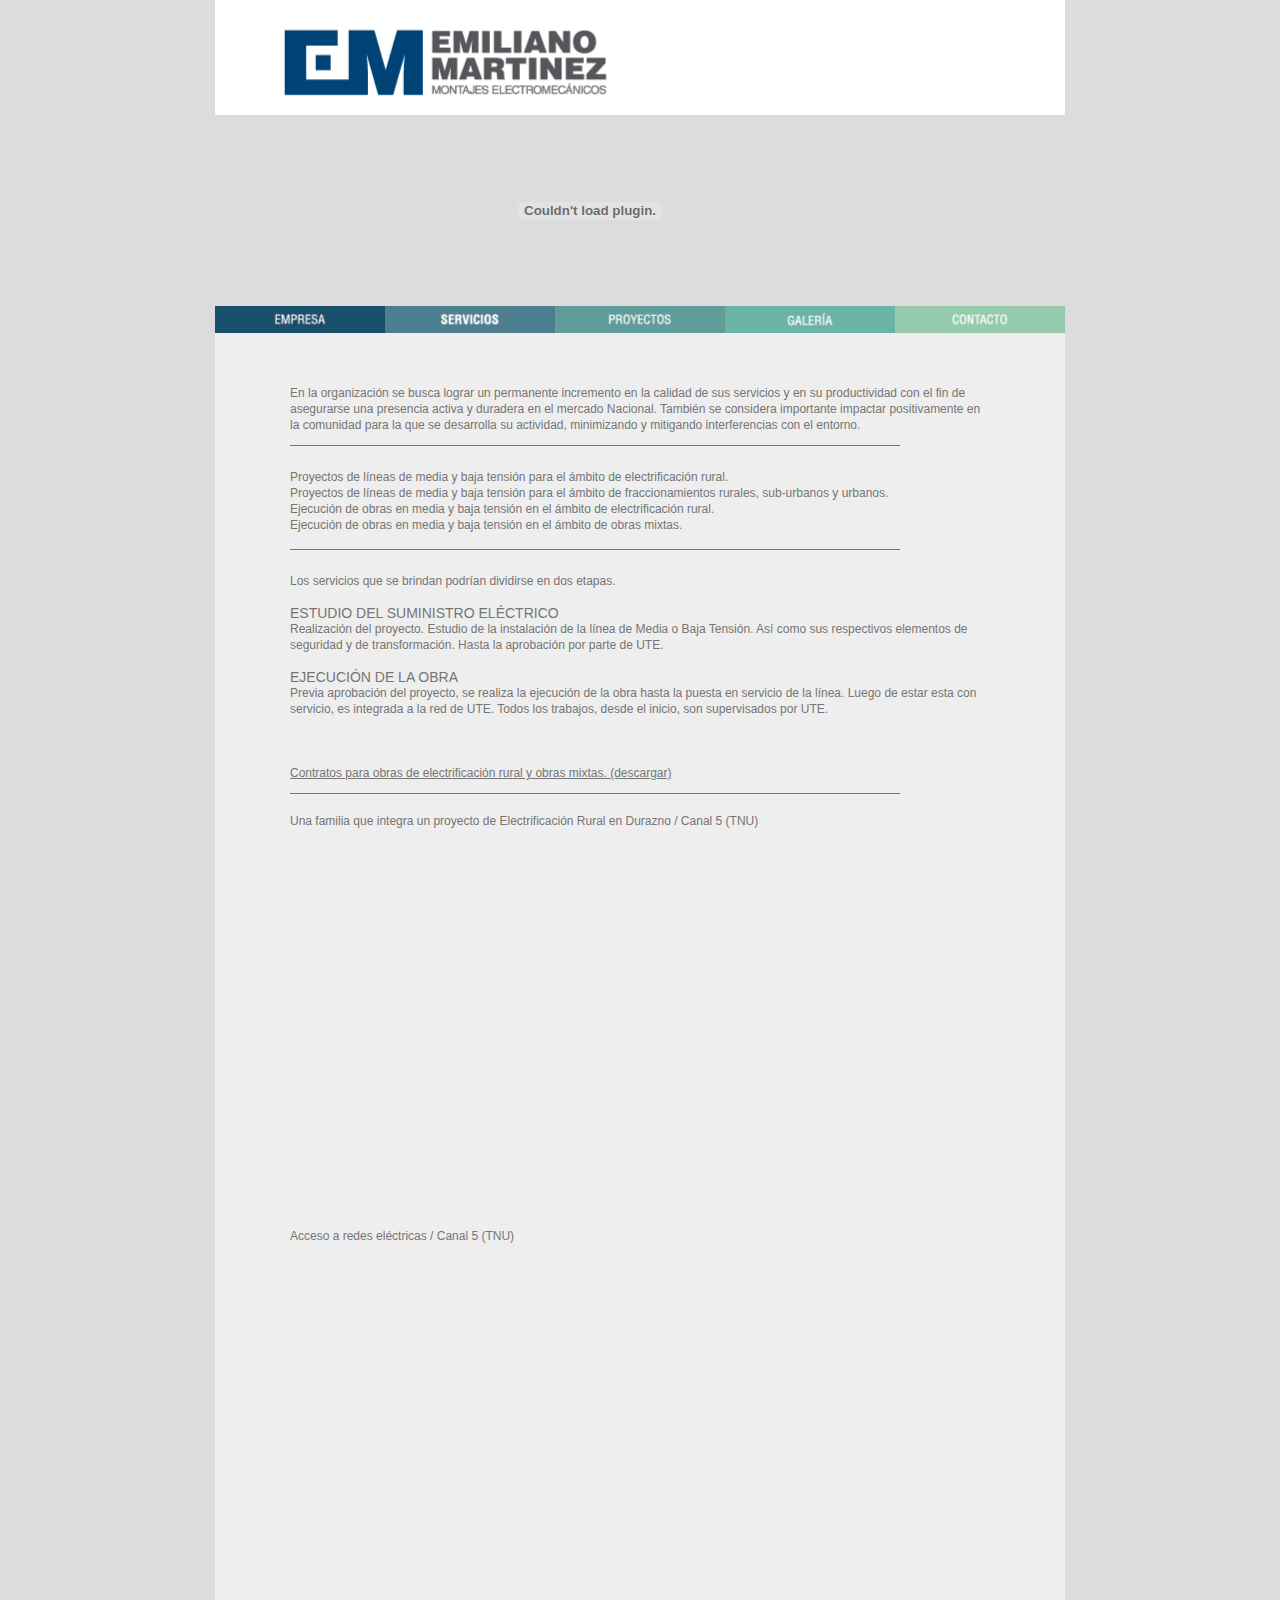
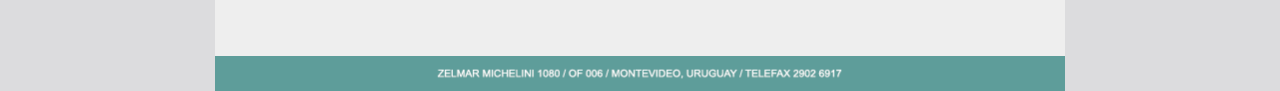
<file: servicios.html>
<!DOCTYPE html PUBLIC "-//W3C//DTD XHTML 1.0 Transitional//EN" "http://www.w3.org/TR/xhtml1/DTD/xhtml1-transitional.dtd">
<html xmlns="http://www.w3.org/1999/xhtml">
<head>
<meta http-equiv="Content-Type" content="text/html; charset=utf-8" />
<title>Emiliano Martínez - Servicios</title>
<style type="text/css">
<!--
body {
	background-color: #DCDCDE;
	margin-left: 0px;
	margin-top: 0px;
	margin-right: 0px;
	margin-bottom: 0px;
}
body,td,th {
	font-size: 9px;
}
.Estilo1 {
	font-family: Arial, Helvetica, sans-serif;
	font-size: 12px;
	line-height:16px;
	color: #757575;
}
.Estilo4 {
	font-family: Arial, Helvetica, sans-serif;
	font-size: 14px;
	color: #757575;
	height:30px;
}
a:link {
	color: #757575;
}
a:visited {
	color: #757575;
}
a:hover {
	color: #757575;
}
a:active {
	color: #757575;
}
-->
</style>
<script src="Scripts/AC_RunActiveContent.js" type="text/javascript"></script>
<script type="text/javascript">
<!--
function MM_preloadImages() { //v3.0
  var d=document; if(d.images){ if(!d.MM_p) d.MM_p=new Array();
    var i,j=d.MM_p.length,a=MM_preloadImages.arguments; for(i=0; i<a.length; i++)
    if (a[i].indexOf("#")!=0){ d.MM_p[j]=new Image; d.MM_p[j++].src=a[i];}}
}
function MM_swapImgRestore() { //v3.0
  var i,x,a=document.MM_sr; for(i=0;a&&i<a.length&&(x=a[i])&&x.oSrc;i++) x.src=x.oSrc;
}

function MM_findObj(n, d) { //v4.01
  var p,i,x;  if(!d) d=document; if((p=n.indexOf("?"))>0&&parent.frames.length) {
    d=parent.frames[n.substring(p+1)].document; n=n.substring(0,p);}
  if(!(x=d[n])&&d.all) x=d.all[n]; for (i=0;!x&&i<d.forms.length;i++) x=d.forms[i][n];
  for(i=0;!x&&d.layers&&i<d.layers.length;i++) x=MM_findObj(n,d.layers[i].document);
  if(!x && d.getElementById) x=d.getElementById(n); return x;
}

function MM_swapImage() { //v3.0
  var i,j=0,x,a=MM_swapImage.arguments; document.MM_sr=new Array; for(i=0;i<(a.length-2);i+=3)
   if ((x=MM_findObj(a[i]))!=null){document.MM_sr[j++]=x; if(!x.oSrc) x.oSrc=x.src; x.src=a[i+2];}
}
//-->
</script>
</head>

<body onload="MM_preloadImages('botempre_f2.gif','botservi_f2.gif','botproye_f2.gif','botconta_f2.gif')">
<table width="750" border="0" align="center" cellpadding="0" cellspacing="0">
<!--  <tr>
    <td><img src="mapa.gif" width="750" height="66" border="0" usemap="#MapMap" />
      <map name="MapMap" id="MapMap">
        <area shape="rect" coords="626,37,682,57" href="contacto.html" target="_self" />
      </map></td>
  </tr>-->
  <tr>
    <td height="115" align="left" valign="middle" bgcolor="#FFFFFF"><img src="imagenes/logo.png" width="850" height="115" /></td>
  </tr>
   <tr>
    <td><script type="text/javascript">
AC_FL_RunContent( 'codebase','http://download.macromedia.com/pub/shockwave/cabs/flash/swflash.cab#version=9,0,28,0','width','750','height','191','src','foto0','quality','high','pluginspage','http://www.adobe.com/shockwave/download/download.cgi?P1_Prod_Version=ShockwaveFlash','movie','foto0' ); //end AC code
</script><noscript><object classid="clsid:D27CDB6E-AE6D-11cf-96B8-444553540000" codebase="http://download.macromedia.com/pub/shockwave/cabs/flash/swflash.cab#version=9,0,28,0" width="750" height="191">
      <param name="movie" value="foto0.swf" />
      <param name="quality" value="high" />
      <embed src="foto0.swf" quality="high" pluginspage="http://www.adobe.com/shockwave/download/download.cgi?P1_Prod_Version=ShockwaveFlash" type="application/x-shockwave-flash" width="750" height="191"></embed>
    </object></noscript></td>
  </tr>
  <tr>
    <td><table width="850" border="0" cellspacing="0" cellpadding="0">
      <tr>
        <td width="171" height="27"><a href="index.html" target="_self" onmouseover="MM_swapImage('Image5','','imagenes/botempre2.png',1)" onmouseout="MM_swapImgRestore()"><img src="imagenes/botempre.png" name="Image5" width="170" height="27" border="0" id="Image5" /></a></td>
        <td width="170" height="27"><a href="servicios.html" target="_self" onmouseover="MM_swapImage('Image6','','imagenes/botservi2.png',1)" onmouseout="MM_swapImgRestore()"><img src="imagenes/botservi2.png" name="Image6" width="170" height="27" border="0" id="Image6" /></a></td>
        <td width="170" height="27"><a href="proyectos.html" target="_self" onmouseover="MM_swapImage('Image7','','imagenes/botproy2.png',1)" onmouseout="MM_swapImgRestore()"><img src="imagenes/botproy.png" name="Image7" width="170" height="27" border="0" id="Image7" /></a></td>
        <td width="170" height="27"><a href="galeria.html" target="_self" onmouseover="MM_swapImage('Image8','','imagenes/botgale2.png',1)" onmouseout="MM_swapImgRestore()"><img src="imagenes/botgale.png" name="Image8" width="170" height="27" border="0" id="Image8" /></a></td>
        <td width="170" height="27"><a href="contacto.html" target="_self" onmouseover="MM_swapImage('Image9','','imagenes/botcont2.png',1)" onmouseout="MM_swapImgRestore()"><img src="imagenes/botcont.png" name="Image9" width="170" height="27" border="0" id="Image9" /></a></td>
      </tr>
    </table></td>
  </tr>
  <tr>
    <td align="center" valign="middle" bgcolor="#EEEEEE"><table width="700" border="0" cellspacing="0" cellpadding="0">
      <tr>
        <td height="40">&nbsp;</td>
      </tr>
      <tr>
        <td height="71" align="left" valign="top"><p class="Estilo1">En la organización se busca lograr un permanente incremento en la calidad de sus servicios y en su productividad con el fin de asegurarse una presencia activa y duradera en el mercado Nacional. También se considera importante impactar positivamente en la comunidad para la que se desarrolla su actividad, minimizando y mitigando interferencias con el entorno.<br />
            </p>
          <p class="Estilo1"><span class="Estilo4"><img src="raya.gif" width="610" height="8" /></span><br />
              <br />
            Proyectos de líneas de media y baja tensión para el ámbito de electrificación rural.<br />
            Proyectos de líneas de media y baja tensión para el ámbito de fraccionamientos rurales, sub-urbanos y urbanos.<br />
            Ejecución de obras en media y baja tensión en el ámbito de electrificación rural.<br />
            Ejecución de obras en media y baja tensión en el ámbito de obras mixtas.<br />
              <br />
              <span class="Estilo4"><img src="raya.gif" width="610" height="8" /></span><br />
              <br />
              Los servicios que se brindan podrían dividirse en dos etapas.<br />
              <br />
              <span class="Estilo4">ESTUDIO DEL SUMINISTRO ELÉCTRICO</span><br />
            Realización del proyecto. Estudio de la instalación de la línea de Media o Baja Tensión. Así como sus respectivos elementos de seguridad y de transformación. Hasta la aprobación por parte de UTE.<br />
              <br />
              <span class="Estilo4">EJECUCIÓN DE LA OBRA</span><br />
            Previa aprobación del proyecto, se realiza la ejecución de la obra hasta la puesta en servicio de la línea. Luego de estar esta con servicio, es integrada a la red de UTE. Todos los trabajos, desde el inicio, son supervisados por UTE.<br />
              <br />
              <br />
              <a href="http://www.ute.com.uy/Empresa/lineas/distribucion/normalizacion/docs/REGISTRO OM.doc" target="_blank"><br />
            Contratos para obras de electrificación rural y obras mixtas. (descargar)</a></p>
          <p class="Estilo1"><span class="Estilo4"><img src="raya.gif" width="610" height="8" /></span></p>
          <p class="Estilo1">Una familia que integra un proyecto de Electrificación Rural en Durazno / Canal 5 (TNU)<br />
          </p>
          <iframe width="420" height="315" src="http://www.youtube.com/embed/h4_9k1J1U_0" frameborder="0" allowfullscreen></iframe>
          <p class="Estilo1">&nbsp;</p>
          <p class="Estilo1"><br />
            <br />
            Acceso a redes eléctricas  / Canal 5 (TNU) <br />
          </p>
          <iframe width="420" height="315" src="http://www.youtube.com/embed/wY91JrzNcT8" frameborder="0" allowfullscreen></iframe>
          <p class="Estilo1"><br />
          </p>
          </td>
      </tr>
      <tr>
        <td height="45">&nbsp;</td>
      </tr>
    </table></td>
  </tr>
  <tr>
    <td height="35" align="center" valign="middle" bgcolor="#FFFFFF"><img src="imagenes/pie.png" width="850" height="35" /></td>
  </tr>
</table>

</body>
</html>
</file>
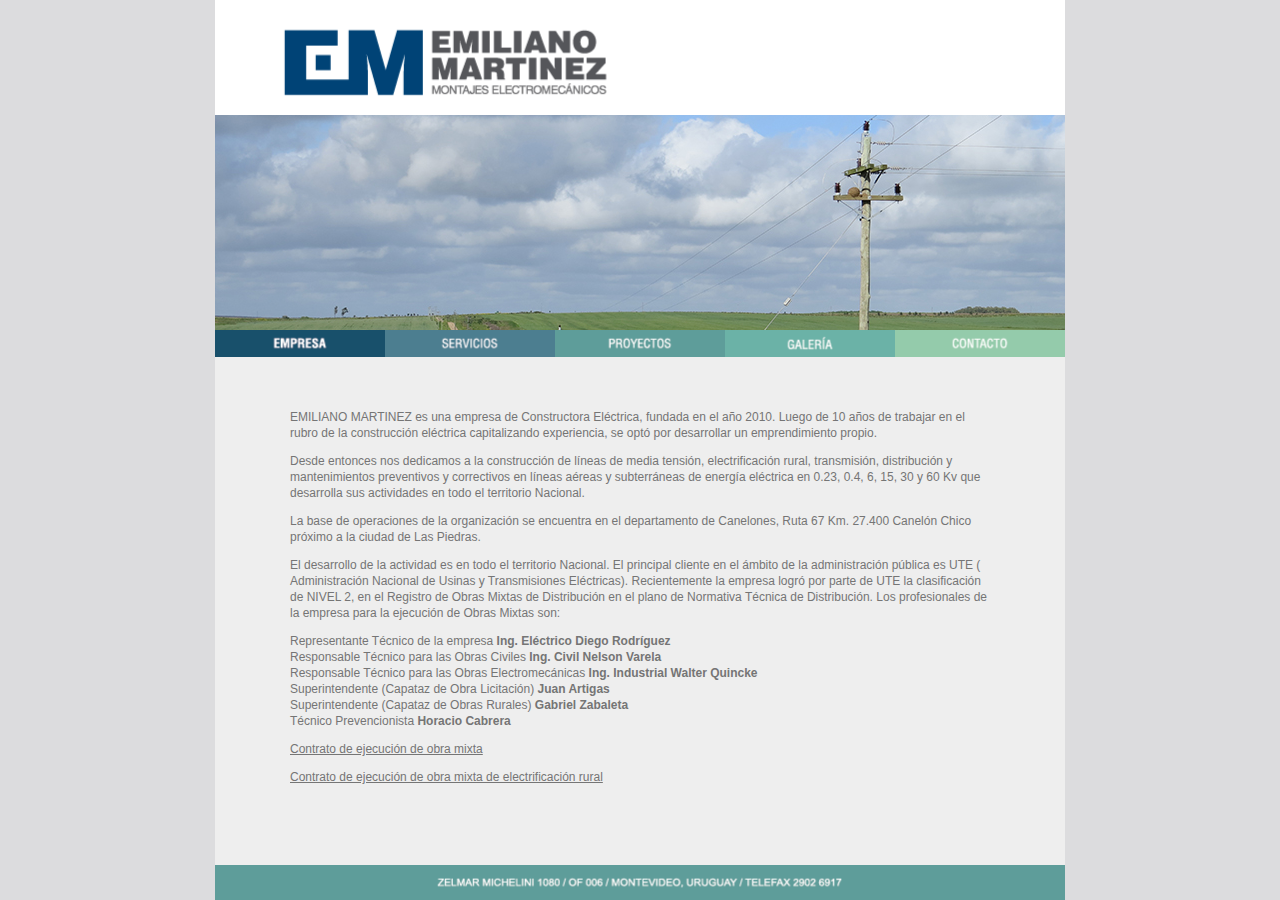
<file: TMP2GJLNR.htm>
<!DOCTYPE html PUBLIC "-//W3C//DTD XHTML 1.0 Transitional//EN" "http://www.w3.org/TR/xhtml1/DTD/xhtml1-transitional.dtd">
<html xmlns="http://www.w3.org/1999/xhtml">
<head>
<meta http-equiv="Content-Type" content="text/html; charset=utf-8" />
<title>Emiliano Martínez - Empresa</title>
<!--
/*<style type="text/css">
body {
	background-color: #DCDCDE;
	margin-left: 0px;
	margin-top: 0px;
	margin-right: 0px;
	margin-bottom: 0px;
}
body,td,th {
	font-size: 9px;
}
.Estilo1 {
	font-family: Arial, Helvetica, sans-serif;
	font-size: 12px;
	line-height:16px;
	color: #757575;
}
a:link {
	color: #757575;
}
a:visited {
	color: #757575;
}
a:hover {
	color: #757575;
}
a:active {
	color: #757575;
}
</style>*/
-->

	<script language="JavaScript" src="fader.js"></script>
    
<link rel="stylesheet" title="Desactivado para vista previa en navegador: estilo.css" type="text/css" />
<style type="text/css">

/* CSS Document */

body {
	background-color: #DCDCDE;
	margin-left: 0px;
	margin-top: 0px;
	margin-right: 0px;
	margin-bottom: 0px;
}
body,td,th {
	font-size: 9px;
}
.Estilo1 {
	font-family: Arial, Helvetica, sans-serif;
	font-size: 12px;
	line-height:16px;
	color: #757575;
}
a:link {
	color: #757575;
}
a:visited {
	color: #757575;
}
a:hover {
	color: #757575;
}
a:active {
	color: #757575;
}
	
#cajafotos{
	height:215px;
	width:850px;
	float:left;
	margin-top:15px;
	margin-left:10px;
}



</style>
<script src="Scripts/AC_RunActiveContent.js" type="text/javascript"></script>
<script type="text/javascript">
<!--
function MM_preloadImages() { //v3.0
  var d=document; if(d.images){ if(!d.MM_p) d.MM_p=new Array();
    var i,j=d.MM_p.length,a=MM_preloadImages.arguments; for(i=0; i<a.length; i++)
    if (a[i].indexOf("#")!=0){ d.MM_p[j]=new Image; d.MM_p[j++].src=a[i];}}
}
function MM_swapImgRestore() { //v3.0
  var i,x,a=document.MM_sr; for(i=0;a&&i<a.length&&(x=a[i])&&x.oSrc;i++) x.src=x.oSrc;
}

function MM_findObj(n, d) { //v4.01
  var p,i,x;  if(!d) d=document; if((p=n.indexOf("?"))>0&&parent.frames.length) {
    d=parent.frames[n.substring(p+1)].document; n=n.substring(0,p);}
  if(!(x=d[n])&&d.all) x=d.all[n]; for (i=0;!x&&i<d.forms.length;i++) x=d.forms[i][n];
  for(i=0;!x&&d.layers&&i<d.layers.length;i++) x=MM_findObj(n,d.layers[i].document);
  if(!x && d.getElementById) x=d.getElementById(n); return x;
}

function MM_swapImage() { //v3.0
  var i,j=0,x,a=MM_swapImage.arguments; document.MM_sr=new Array; for(i=0;i<(a.length-2);i+=3)
   if ((x=MM_findObj(a[i]))!=null){document.MM_sr[j++]=x; if(!x.oSrc) x.oSrc=x.src; x.src=a[i+2];}
}
//-->
</script>
</head>

<body onload="MM_preloadImages('botempre_f2.gif','botservi_f2.gif','botproye_f2.gif','botconta_f2.gif')">
<table width="750" border="0" align="center" cellpadding="0" cellspacing="0">
<!--  <tr>
    <td><img src="mapa.gif" width="750" height="66" border="0" usemap="#MapMap" />
      <map name="MapMap" id="MapMap">
        <area shape="rect" coords="626,37,682,57" href="contacto.html" target="_self" />
    </map></td>
  </tr>-->
  <tr>
    <td height="115" align="left" valign="middle" bgcolor="#FFFFFF"><img src="imagenes/logo.png" width="850" height="115" /></td>
  </tr>
  



<tr>
  <td>
  
  <script language="JavaScript">

// configuration structure
var A_TPL = {
// randomize the array each time page loads
'random' : true,
// number of transparency changes during the transition
// increase for smoother transition, reduce for less CPU usage
'steps' : 20,
// transition duration in seconds
'transtime': .2,
// slide time in seconds
'slidetime': 3,
// width of the slide (optional)
'width' : 850,
// height of the slide (optional)
'height': 215,
// alt text for the image (optional)
'alt' : 'Animales',
// css class assigned to the slide <img> (optional)
'css' : ''
};

// list of images to display
var A_ITEMS = [
'imagenes/1.jpg',
'imagenes/2.jpg',
'imagenes/3.jpg',
'imagenes/4.jpg',
'imagenes/5.jpg',
'imagenes/6.jpg',
'imagenes/7.jpg',

];

// fader initialization
var mySlideShow = new tFader (A_ITEMS, A_TPL);

</script>
  
  <!--    <script type="text/javascript">
AC_FL_RunContent( 'codebase','http://download.macromedia.com/pub/shockwave/cabs/flash/swflash.cab#version=9,0,28,0','width','750','height','191','src','foto0','quality','high','pluginspage','http://www.adobe.com/shockwave/download/download.cgi?P1_Prod_Version=ShockwaveFlash','movie','foto0' ); //end AC code
    </script>
      <noscript>
      <object classid="clsid:D27CDB6E-AE6D-11cf-96B8-444553540000" codebase="http://download.macromedia.com/pub/shockwave/cabs/flash/swflash.cab#version=9,0,28,0" width="750" height="191">
        <param name="movie" value="foto0.swf" />
        <param name="quality" value="high" />
        <embed src="foto0.swf" quality="high" pluginspage="http://www.adobe.com/shockwave/download/download.cgi?P1_Prod_Version=ShockwaveFlash" type="application/x-shockwave-flash" width="750" height="191"></embed>
      </object>
      </noscript>-->
      
      
    </td>
  </tr>
 <tr>
    <td><table width="850" border="0" cellspacing="0" cellpadding="0">
      <tr>
        <td width="171" height="27"><a href="index.html" target="_self" onmouseover="MM_swapImage('Image5','','imagenes/botempre2.png',1)" onmouseout="MM_swapImgRestore()"><img src="imagenes/botempre2.png" name="Image5" width="170" height="27" border="0" id="Image5" /></a></td>
        <td width="170" height="27"><a href="servicios.html" target="_self" onmouseover="MM_swapImage('Image6','','imagenes/botservi2.png',1)" onmouseout="MM_swapImgRestore()"><img src="imagenes/botservi.png" name="Image6" width="170" height="27" border="0" id="Image6" /></a></td>
        <td width="170" height="27"><a href="proyectos.html" target="_self" onmouseover="MM_swapImage('Image7','','imagenes/botproy2.png',1)" onmouseout="MM_swapImgRestore()"><img src="imagenes/botproy.png" name="Image7" width="170" height="27" border="0" id="Image7" /></a></td>
        <td width="170" height="27"><a href="galeria.html" target="_self" onmouseover="MM_swapImage('Image8','','imagenes/botgale2.png',1)" onmouseout="MM_swapImgRestore()"><img src="imagenes/botgale.png" name="Image8" width="170" height="27" border="0" id="Image8" /></a></td>
        <td width="170" height="27"><a href="contacto.html" target="_self" onmouseover="MM_swapImage('Image9','','imagenes/botcont2.png',1)" onmouseout="MM_swapImgRestore()"><img src="imagenes/botcont.png" name="Image9" width="170" height="27" border="0" id="Image9" /></a></td>
      </tr>
    </table></td>
  </tr>
  <tr>
    <td align="center" valign="middle" bgcolor="#EEEEEE"><table width="700" border="0" cellspacing="0" cellpadding="0">
      <tr>
        <td height="40">&nbsp;</td>
      </tr>
      <tr>
        <td height="71" align="left" valign="top"><p class="Estilo1">EMILIANO  MARTINEZ es una empresa de Constructora Eléctrica, fundada en el año 2010. Luego de 10 años de trabajar en el rubro de la construcción eléctrica capitalizando experiencia, se optó por desarrollar un emprendimiento propio.</p>
          <p class="Estilo1">Desde entonces nos dedicamos a la construcción de líneas de media tensión, electrificación rural, transmisión, distribución y mantenimientos preventivos y  correctivos en líneas aéreas y subterráneas de energía eléctrica en 0.23, 0.4,  6, 15, 30 y 60 Kv que desarrolla sus actividades en todo el territorio Nacional.</p>
          <p class="Estilo1">La base de operaciones de la organización se encuentra en el departamento de Canelones, Ruta 67 Km. 27.400 Canelón Chico próximo a la ciudad de Las Piedras.</p>
          <p class="Estilo1">El desarrollo de la actividad es en todo el territorio Nacional. El principal cliente en el ámbito de la administración pública es UTE ( Administración  Nacional de Usinas y Transmisiones Eléctricas). Recientemente la empresa logró por parte de UTE la clasificación de NIVEL 2, en el Registro de Obras Mixtas de  Distribución en el plano de Normativa Técnica de Distribución. Los profesionales de la empresa para la ejecución de Obras Mixtas son:</p>
          <p class="Estilo1">Representante Técnico de la empresa<strong> Ing. Eléctrico Diego Rodríguez</strong><br />
            Responsable Técnico para las Obras Civiles<strong> Ing. Civil Nelson Varela</strong><br />
            Responsable Técnico para las Obras Electromecánicas<strong> Ing. Industrial Walter Quincke</strong><br />
            Superintendente (Capataz de Obra Licitación)<strong> Juan Artigas</strong><br />
            Superintendente (Capataz de Obras Rurales)<strong> Gabriel Zabaleta
</strong><br />
          Técnico Prevencionista<strong> Horacio Cabrera</strong></p>
          <p class="Estilo1"><a href="contrato-ejecucion-obra-mixta.pdf" target="_blank">Contrato de ejecución de obra mixta</a></p>
          <p class="Estilo1"><a href="contrato-ejecucion-obra-mixta-electrificacion-rural.pdf" target="_blank">Contrato de ejecución de obra mixta de electrificación rural</a></p>
          <p class="Estilo1">&nbsp;</p></td>
      </tr>
      <tr>
        <td height="40">&nbsp;</td>
      </tr>
    </table></td>
  </tr>
  <tr>
    <td height="35" align="center" valign="middle" bgcolor="#FFFFFF"><img src="imagenes/pie.png" width="850" height="35" /></td>
  </tr>
</table>

</body>
</html>
</file>
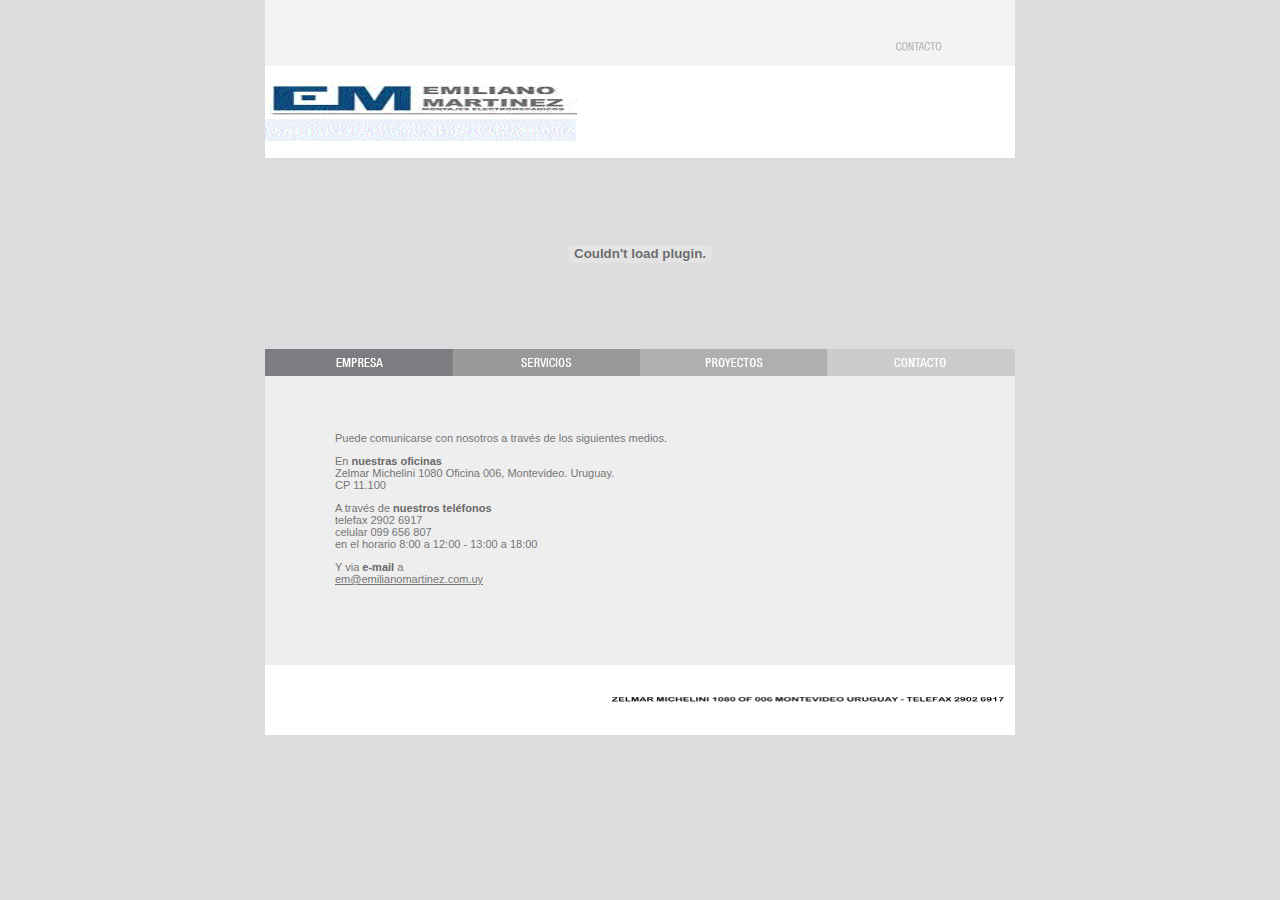
<file: VIEJO/contacto.html>
<!DOCTYPE html PUBLIC "-//W3C//DTD XHTML 1.0 Transitional//EN" "http://www.w3.org/TR/xhtml1/DTD/xhtml1-transitional.dtd">
<html xmlns="http://www.w3.org/1999/xhtml">
<head>
<meta http-equiv="Content-Type" content="text/html; charset=utf-8" />
<title>Emiliano Martínez - Contacto</title>
<style type="text/css">
<!--
body {
	background-color: #DCDCDE;
	margin-left: 0px;
	margin-top: 0px;
	margin-right: 0px;
	margin-bottom: 0px;
}
body,td,th {
	font-size: 9px;
}
.Estilo1 {
	font-family: Arial, Helvetica, sans-serif;
	font-size: 11px;
	color: #757575;
}
.Estilo2 {
	font-size: 13px;
	font-weight: bold;
}
a:link {
	color: #757575;
}
a:visited {
	color: #757575;
}
a:hover {
	color: #757575;
}
a:active {
	color: #757575;
}
.Estilo3 {
	color: #696969;
	font-weight: bold;
}
-->
</style>
<script src="Scripts/AC_RunActiveContent.js" type="text/javascript"></script>
<script type="text/javascript">
<!--
function MM_preloadImages() { //v3.0
  var d=document; if(d.images){ if(!d.MM_p) d.MM_p=new Array();
    var i,j=d.MM_p.length,a=MM_preloadImages.arguments; for(i=0; i<a.length; i++)
    if (a[i].indexOf("#")!=0){ d.MM_p[j]=new Image; d.MM_p[j++].src=a[i];}}
}
function MM_swapImgRestore() { //v3.0
  var i,x,a=document.MM_sr; for(i=0;a&&i<a.length&&(x=a[i])&&x.oSrc;i++) x.src=x.oSrc;
}
function MM_findObj(n, d) { //v4.01
  var p,i,x;  if(!d) d=document; if((p=n.indexOf("?"))>0&&parent.frames.length) {
    d=parent.frames[n.substring(p+1)].document; n=n.substring(0,p);}
  if(!(x=d[n])&&d.all) x=d.all[n]; for (i=0;!x&&i<d.forms.length;i++) x=d.forms[i][n];
  for(i=0;!x&&d.layers&&i<d.layers.length;i++) x=MM_findObj(n,d.layers[i].document);
  if(!x && d.getElementById) x=d.getElementById(n); return x;
}

function MM_swapImage() { //v3.0
  var i,j=0,x,a=MM_swapImage.arguments; document.MM_sr=new Array; for(i=0;i<(a.length-2);i+=3)
   if ((x=MM_findObj(a[i]))!=null){document.MM_sr[j++]=x; if(!x.oSrc) x.oSrc=x.src; x.src=a[i+2];}
}
//-->
</script>
</head>

<body onload="MM_preloadImages('botempre_f2.gif','botservi_f2.gif','botproye_f2.gif','botconta_f2.gif')">
<table width="750" border="0" align="center" cellpadding="0" cellspacing="0">
  <tr>
    <td><img src="mapa.gif" width="750" height="66" border="0" usemap="#MapMap" />
      <map name="MapMap" id="MapMap">
        <area shape="rect" coords="626,37,682,57" href="contacto.html" target="_self" />
      </map></td>
  </tr>
  <tr>
    <td height="92" align="left" valign="middle" bgcolor="#FFFFFF"><img src="logo.gif" width="312" height="58" /></td>
  </tr>
  <tr>
    <td><script type="text/javascript">
AC_FL_RunContent( 'codebase','http://download.macromedia.com/pub/shockwave/cabs/flash/swflash.cab#version=9,0,28,0','width','750','height','191','src','foto0','quality','high','pluginspage','http://www.adobe.com/shockwave/download/download.cgi?P1_Prod_Version=ShockwaveFlash','movie','foto0' ); //end AC code
    </script>
      <noscript>
      <object classid="clsid:D27CDB6E-AE6D-11cf-96B8-444553540000" codebase="http://download.macromedia.com/pub/shockwave/cabs/flash/swflash.cab#version=9,0,28,0" width="750" height="191">
        <param name="movie" value="foto0.swf" />
        <param name="quality" value="high" />
        <embed src="foto0.swf" quality="high" pluginspage="http://www.adobe.com/shockwave/download/download.cgi?P1_Prod_Version=ShockwaveFlash" type="application/x-shockwave-flash" width="750" height="191"></embed>
      </object>
      </noscript>
    </td>
  </tr>
  <tr>
    <td><table width="750" border="0" cellspacing="0" cellpadding="0">
      <tr>
        <td width="188" height="27"><a href="index.html" target="_self" onmouseover="MM_swapImage('Image5','','botempre_f2.gif',1)" onmouseout="MM_swapImgRestore()"><img src="botempre.gif" name="Image5" width="188" height="27" border="0" id="Image5" /></a></td>
        <td width="186" height="27"><a href="servicios.html" target="_self" onmouseover="MM_swapImage('Image6','','botservi_f2.gif',1)" onmouseout="MM_swapImgRestore()"><img src="botservi.gif" name="Image6" width="186" height="27" border="0" id="Image6" /></a></td>
        <td width="188" height="27"><a href="proyectos.html" target="_self" onmouseover="MM_swapImage('Image7','','botproye_f2.gif',1)" onmouseout="MM_swapImgRestore()"><img src="botproye.gif" name="Image7" width="188" height="27" border="0" id="Image7" /></a></td>
        <td width="188" height="27"><a href="contacto.html" target="_self" onmouseover="MM_swapImage('Image8','','botconta_f2.gif',1)" onmouseout="MM_swapImgRestore()"><img src="botconta.gif" name="Image8" width="188" height="27" border="0" id="Image8" /></a></td>
      </tr>
    </table></td>
  </tr>
  <tr>
    <td align="center" valign="middle" bgcolor="#EEEEEE"><table width="610" border="0" cellspacing="0" cellpadding="0">
      <tr>
        <td height="45">&nbsp;</td>
      </tr>
      <tr>
        <td height="71" align="left" valign="top"><p class="Estilo1">Puede comunicarse con nosotros a través de los siguientes medios.</p>
          <p class="Estilo1">En <span class="Estilo3">nuestras oficinas</span><br />
            Zelmar Michelini 1080 Oficina 006, Montevideo. Uruguay.<br />
            CP 11.100</p>
          <p class="Estilo1">A través de <span class="Estilo3">nuestros teléfonos</span><br />
            telefax 2902 6917<br />
            celular 099 656 807<br />
            en el horario 8:00 a 12:00 - 13:00 a 18:00</p>
          <p class="Estilo1">Y via<span class="Estilo3"> e-mail</span> a<br />
            <a href="mailto: em@emilianomartinez.com.uy">em@emilianomartinez.com.uy</a><br />
            <br />
          </p>
          <p class="Estilo1"><span class="Estilo2"><img src="raya.gif" width="610" height="1" /></span></p></td>
      </tr>
      <tr>
        <td height="45">&nbsp;</td>
      </tr>
    </table></td>
  </tr>
  <tr>
    <td height="70" align="right" valign="middle" bgcolor="#FFFFFF"><img src="pie.gif" width="414" height="17" /></td>
  </tr>
</table>

</body>
</html>
</file>
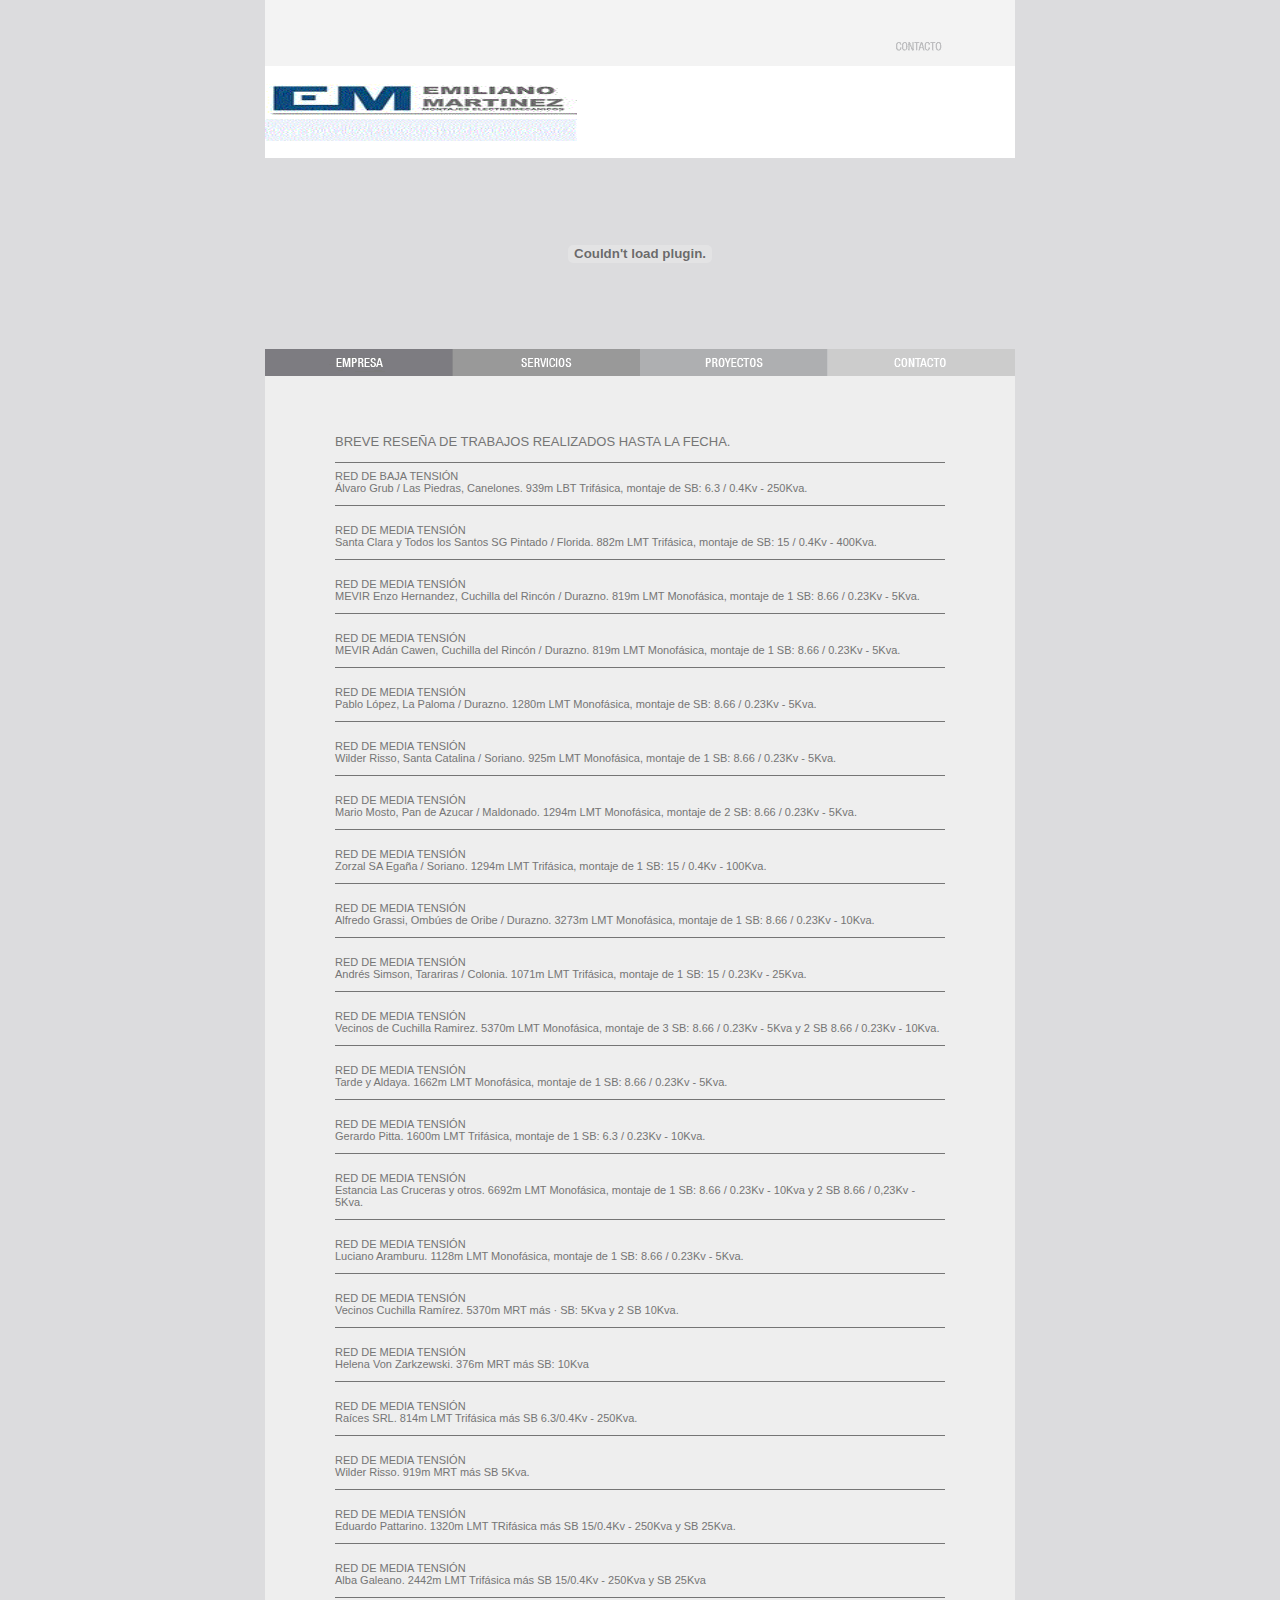
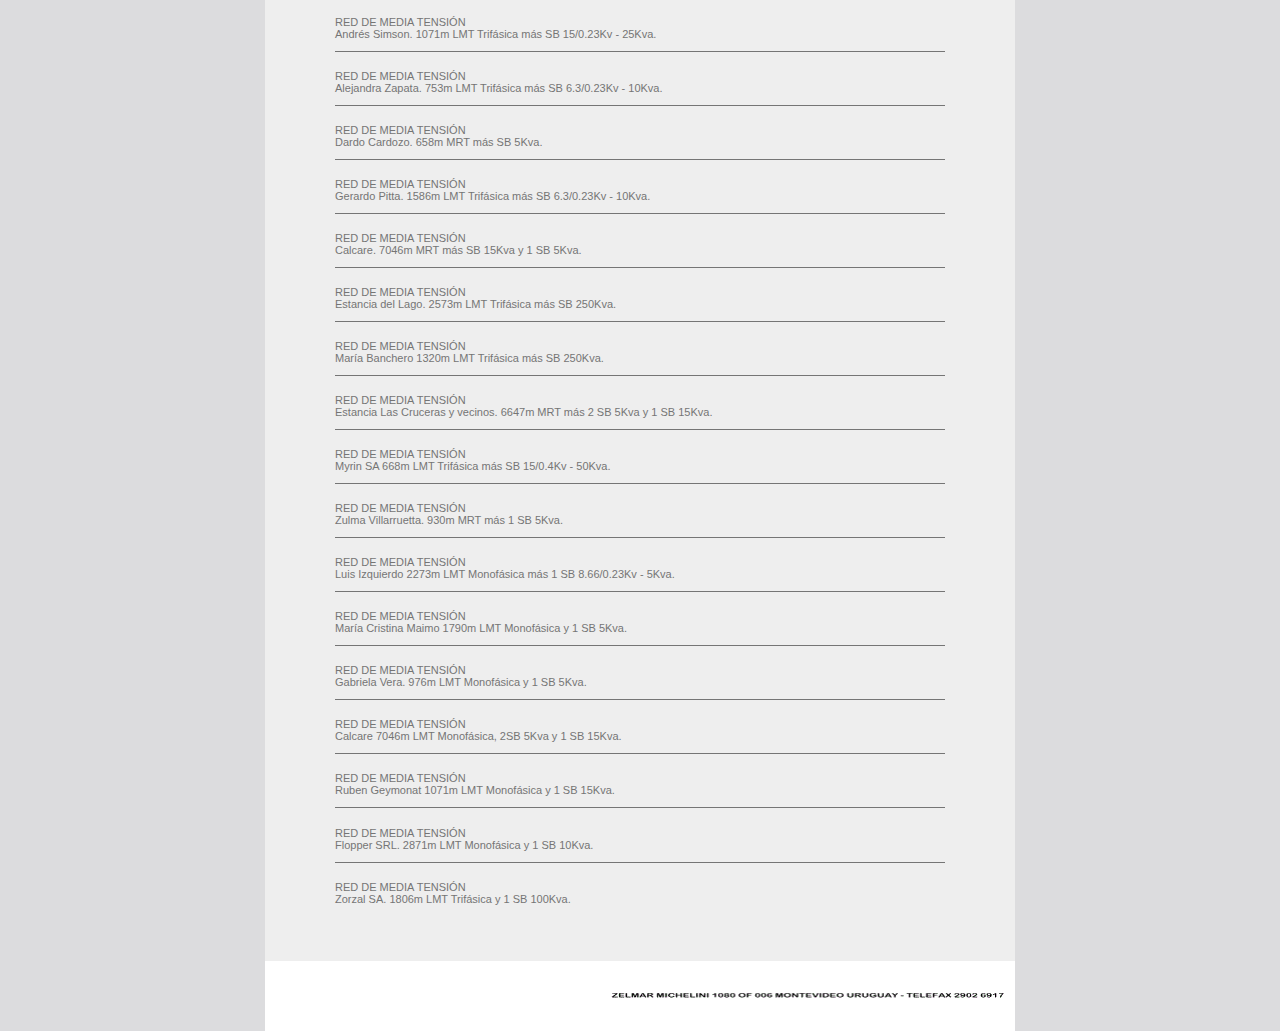
<file: VIEJO/proyectos.html>
<!DOCTYPE html PUBLIC "-//W3C//DTD XHTML 1.0 Transitional//EN" "http://www.w3.org/TR/xhtml1/DTD/xhtml1-transitional.dtd">
<html xmlns="http://www.w3.org/1999/xhtml">
<head>
<meta http-equiv="Content-Type" content="text/html; charset=utf-8" />
<title>Emiliano Martínez - Proyectos</title>
<style type="text/css">
<!--
body {
	background-color: #DCDCDE;
	margin-left: 0px;
	margin-top: 0px;
	margin-right: 0px;
	margin-bottom: 0px;
}
body,td,th {
	font-size: 9px;
}
.Estilo1 {
	font-family: Arial, Helvetica, sans-serif;
	font-size: 11px;
	color: #757575;
}
.Estilo2 {
	font-size: 13px;
	font-weight: bold;
}
.Estilo6 {
	font-family: Arial, Helvetica, sans-serif;
	font-size: 13px;
	color: #757575;
}
-->
</style>
<script src="Scripts/AC_RunActiveContent.js" type="text/javascript"></script>
<script type="text/javascript">
<!--
function MM_preloadImages() { //v3.0
  var d=document; if(d.images){ if(!d.MM_p) d.MM_p=new Array();
    var i,j=d.MM_p.length,a=MM_preloadImages.arguments; for(i=0; i<a.length; i++)
    if (a[i].indexOf("#")!=0){ d.MM_p[j]=new Image; d.MM_p[j++].src=a[i];}}
}
function MM_swapImgRestore() { //v3.0
  var i,x,a=document.MM_sr; for(i=0;a&&i<a.length&&(x=a[i])&&x.oSrc;i++) x.src=x.oSrc;
}

function MM_findObj(n, d) { //v4.01
  var p,i,x;  if(!d) d=document; if((p=n.indexOf("?"))>0&&parent.frames.length) {
    d=parent.frames[n.substring(p+1)].document; n=n.substring(0,p);}
  if(!(x=d[n])&&d.all) x=d.all[n]; for (i=0;!x&&i<d.forms.length;i++) x=d.forms[i][n];
  for(i=0;!x&&d.layers&&i<d.layers.length;i++) x=MM_findObj(n,d.layers[i].document);
  if(!x && d.getElementById) x=d.getElementById(n); return x;
}

function MM_swapImage() { //v3.0
  var i,j=0,x,a=MM_swapImage.arguments; document.MM_sr=new Array; for(i=0;i<(a.length-2);i+=3)
   if ((x=MM_findObj(a[i]))!=null){document.MM_sr[j++]=x; if(!x.oSrc) x.oSrc=x.src; x.src=a[i+2];}
}
//-->
</script>
</head>

<body onload="MM_preloadImages('botempre_f2.gif','botservi_f2.gif','botproye_f2.gif','botconta_f2.gif')">
<table width="750" border="0" align="center" cellpadding="0" cellspacing="0">
  <tr>
    <td><img src="mapa.gif" width="750" height="66" border="0" usemap="#MapMap" />
      <map name="MapMap" id="MapMap">
        <area shape="rect" coords="626,37,682,57" href="contacto.html" target="_self" />
      </map></td>
  </tr>
  <tr>
    <td height="92" align="left" valign="middle" bgcolor="#FFFFFF"><img src="logo.gif" width="312" height="58" /></td>
  </tr>
  <tr>
    <td><script type="text/javascript">
AC_FL_RunContent( 'codebase','http://download.macromedia.com/pub/shockwave/cabs/flash/swflash.cab#version=9,0,28,0','width','750','height','191','src','foto0','quality','high','pluginspage','http://www.adobe.com/shockwave/download/download.cgi?P1_Prod_Version=ShockwaveFlash','movie','foto0' ); //end AC code
    </script>
      <noscript>
      <object classid="clsid:D27CDB6E-AE6D-11cf-96B8-444553540000" codebase="http://download.macromedia.com/pub/shockwave/cabs/flash/swflash.cab#version=9,0,28,0" width="750" height="191">
        <param name="movie" value="foto0.swf" />
        <param name="quality" value="high" />
        <embed src="foto0.swf" quality="high" pluginspage="http://www.adobe.com/shockwave/download/download.cgi?P1_Prod_Version=ShockwaveFlash" type="application/x-shockwave-flash" width="750" height="191"></embed>
      </object>
      </noscript>
    </td>
  </tr>
  <tr>
    <td><table width="750" border="0" cellspacing="0" cellpadding="0">
      <tr>
        <td width="188" height="27"><a href="index.html" target="_self" onmouseover="MM_swapImage('Image5','','botempre_f2.gif',1)" onmouseout="MM_swapImgRestore()"><img src="botempre.gif" name="Image5" width="188" height="27" border="0" id="Image5" /></a></td>
        <td width="186" height="27"><a href="servicios.html" target="_self" onmouseover="MM_swapImage('Image6','','botservi_f2.gif',1)" onmouseout="MM_swapImgRestore()"><img src="botservi.gif" name="Image6" width="186" height="27" border="0" id="Image6" /></a></td>
        <td width="188" height="27"><a href="proyectos.html" target="_self" onmouseover="MM_swapImage('Image7','','botproye_f2.gif',1)" onmouseout="MM_swapImgRestore()"><img src="botproye.gif" name="Image7" width="188" height="27" border="0" id="Image7" /></a></td>
        <td width="188" height="27"><a href="contacto.html" target="_self" onmouseover="MM_swapImage('Image8','','botconta_f2.gif',1)" onmouseout="MM_swapImgRestore()"><img src="botconta.gif" name="Image8" width="188" height="27" border="0" id="Image8" /></a></td>
      </tr>
    </table></td>
  </tr>
  <tr>
    <td align="center" valign="middle" bgcolor="#EEEEEE"><table width="610" border="0" cellspacing="0" cellpadding="0">
      <tr>
        <td height="45">&nbsp;</td>
      </tr>
      <tr>
        <td height="71" align="left" valign="top"><p class="Estilo6">BREVE RESEÑA DE TRABAJOS REALIZADOS HASTA LA FECHA.<br />
        </p>
          <p class="Estilo1"><span class="Estilo2">            <img src="raya.gif" width="610" height="8" /></span>RED  <span class="Estilo1">DE BAJA TENSIÓN<br />
            Álvaro  Grub / Las Piedras, Canelones. 939m LBT Trifásica, montaje de SB: 6.3 / 0.4Kv -  250Kva.</span></p>
          <p class="Estilo1"><span class="Estilo2"><img src="raya.gif" width="610" height="8" /></span></p>
          <p class="Estilo1">RED  DE MEDIA TENSIÓN<br />
            Santa  Clara y Todos los Santos SG Pintado / Florida. 882m LMT Trifásica, montaje de  SB: 15 / 0.4Kv - 400Kva.</p>
          <p class="Estilo1"><span class="Estilo2"><img src="raya.gif" width="610" height="8" /></span></p>
          <p class="Estilo1">RED  DE MEDIA TENSIÓN<br />
            MEVIR  Enzo Hernandez, Cuchilla del Rincón / Durazno. 819m LMT Monofásica, montaje de  1 SB: 8.66 / 0.23Kv - 5Kva.</p>
          <p class="Estilo1"><span class="Estilo2"><img src="raya.gif" alt="" width="610" height="8" /></span></p>
          <p class="Estilo1">RED  DE MEDIA TENSIÓN<br />
            MEVIR  Adán Cawen, Cuchilla del Rincón / Durazno. 819m LMT Monofásica, montaje de 1  SB: 8.66 / 0.23Kv - 5Kva.</p>
          <p class="Estilo1"><span class="Estilo2"><img src="raya.gif" width="610" height="8" /></span></p>
          <p class="Estilo1">RED  DE MEDIA TENSIÓN<br />
            Pablo  López, La Paloma / Durazno. 1280m LMT Monofásica, montaje de SB: 8.66 / 0.23Kv  - 5Kva.</p>
          <p class="Estilo1"><span class="Estilo2"><img src="raya.gif" width="610" height="8" /></span></p>
          <p class="Estilo1">RED  DE MEDIA TENSIÓN<br />
            Wilder  Risso, Santa Catalina / Soriano. 925m LMT Monofásica, montaje de 1 SB: 8.66 /  0.23Kv - 5Kva.</p>
          <p class="Estilo1"><span class="Estilo2"><img src="raya.gif" width="610" height="8" /></span></p>
          <p class="Estilo1">RED  DE MEDIA TENSIÓN<br />
            Mario  Mosto, Pan de Azucar / Maldonado. 1294m LMT Monofásica, montaje de 2 SB: 8.66 /  0.23Kv - 5Kva.</p>
          <p class="Estilo1"><span class="Estilo2"><img src="raya.gif" width="610" height="8" /></span></p>
          <p class="Estilo1">RED  DE MEDIA TENSIÓN<br />
            Zorzal  SA Egaña / Soriano. 1294m LMT Trifásica, montaje de 1 SB: 15 / 0.4Kv - 100Kva.</p>
          <p class="Estilo1"><span class="Estilo2"><img src="raya.gif" width="610" height="8" /></span></p>
          <p class="Estilo1">RED  DE MEDIA TENSIÓN<br />
            Alfredo  Grassi, Ombúes de Oribe / Durazno. 3273m LMT Monofásica, montaje de 1 SB: 8.66  / 0.23Kv - 10Kva.</p>
          <p class="Estilo1"><span class="Estilo2"><img src="raya.gif" width="610" height="8" /></span></p>
          <p class="Estilo1">RED  DE MEDIA TENSIÓN<br />
            Andrés  Simson, Tarariras / Colonia. 1071m LMT Trifásica, montaje de 1 SB: 15 / 0.23Kv  - 25Kva.</p>
          <p class="Estilo1"><span class="Estilo2"><img src="raya.gif" width="610" height="8" /></span></p>
          <p class="Estilo1">RED  DE MEDIA TENSIÓN<br />
            Vecinos  de Cuchilla Ramirez. 5370m LMT Monofásica, montaje de 3 SB: 8.66 / 0.23Kv -  5Kva y 2 SB 8.66 / 0.23Kv - 10Kva.</p>
          <p class="Estilo1"><span class="Estilo2"><img src="raya.gif" width="610" height="8" /></span></p>
          <p class="Estilo1">RED  DE MEDIA TENSIÓN<br />
            Tarde  y Aldaya. 1662m LMT Monofásica, montaje de 1 SB: 8.66 / 0.23Kv - 5Kva.</p>
          <p class="Estilo1"><span class="Estilo2"><img src="raya.gif" width="610" height="8" /></span></p>
          <p class="Estilo1">RED  DE MEDIA TENSIÓN<br />
            Gerardo  Pitta. 1600m LMT Trifásica, montaje de 1 SB: 6.3 / 0.23Kv - 10Kva.</p>
          <p class="Estilo1"><span class="Estilo2"><img src="raya.gif" width="610" height="8" /></span></p>
          <p class="Estilo1">RED  DE MEDIA TENSIÓN<br />
            Estancia  Las Cruceras y otros. 6692m LMT Monofásica, montaje de 1 SB: 8.66 / 0.23Kv -  10Kva y 2 SB 8.66 / 0,23Kv - 5Kva.</p>
          <p class="Estilo1"><span class="Estilo2"><img src="raya.gif" width="610" height="8" /></span></p>
          <p class="Estilo1">RED  DE MEDIA TENSIÓN<br />
            Luciano  Aramburu. 1128m LMT Monofásica, montaje de 1 SB: 8.66 / 0.23Kv - 5Kva.</p>
          <p class="Estilo1"><span class="Estilo2"><img src="raya.gif" width="610" height="8" /></span></p>
          <p class="Estilo1">RED  DE MEDIA TENSIÓN<br />
            Vecinos  Cuchilla Ramírez. 5370m MRT más · SB: 5Kva y 2 SB 10Kva.</p>
          <p class="Estilo1"><span class="Estilo2"><img src="raya.gif" width="610" height="8" /></span></p>
          <p class="Estilo1">RED  DE MEDIA TENSIÓN<br />
            Helena  Von Zarkzewski. 376m MRT más SB: 10Kva</p>
          <p class="Estilo1"><span class="Estilo2"><img src="raya.gif" width="610" height="8" /></span></p>
          <p class="Estilo1">RED  DE MEDIA TENSIÓN<br />
            Raíces  SRL. 814m LMT Trifásica más SB 6.3/0.4Kv - 250Kva.</p>
          <p class="Estilo1"><span class="Estilo2"><img src="raya.gif" width="610" height="8" /></span></p>
          <p class="Estilo1">RED  DE MEDIA TENSIÓN<br />
            Wilder  Risso. 919m MRT más SB 5Kva.</p>
          <p class="Estilo1"><span class="Estilo2"><img src="raya.gif" width="610" height="8" /></span></p>
          <p class="Estilo1">RED  DE MEDIA TENSIÓN<br />
            Eduardo  Pattarino. 1320m LMT TRifásica más SB 15/0.4Kv - 250Kva y SB 25Kva.</p>
          <p class="Estilo1"><span class="Estilo2"><img src="raya.gif" width="610" height="8" /></span></p>
          <p class="Estilo1">RED  DE MEDIA TENSIÓN<br />
            Alba  Galeano. 2442m LMT Trifásica más SB 15/0.4Kv - 250Kva y SB 25Kva</p>
          <p class="Estilo1"><span class="Estilo2"><img src="raya.gif" width="610" height="8" /></span></p>
          <p class="Estilo1">RED  DE MEDIA TENSIÓN<br />
            Andrés  Simson. 1071m LMT Trifásica más SB 15/0.23Kv - 25Kva.</p>
          <p class="Estilo1"><span class="Estilo2"><img src="raya.gif" width="610" height="8" /></span></p>
          <p class="Estilo1">RED  DE MEDIA TENSIÓN<br />
            Alejandra  Zapata. 753m LMT Trifásica más SB 6.3/0.23Kv - 10Kva.</p>
          <p class="Estilo1"><span class="Estilo2"><img src="raya.gif" width="610" height="8" /></span></p>
          <p class="Estilo1">RED  DE MEDIA TENSIÓN<br />
            Dardo  Cardozo. 658m MRT más SB 5Kva.</p>
          <p class="Estilo1"><span class="Estilo2"><img src="raya.gif" width="610" height="8" /></span></p>
          <p class="Estilo1">RED  DE MEDIA TENSIÓN<br />
            Gerardo  Pitta. 1586m LMT Trifásica más SB 6.3/0.23Kv - 10Kva.</p>
          <p class="Estilo1"><span class="Estilo2"><img src="raya.gif" width="610" height="8" /></span></p>
          <p class="Estilo1">RED  DE MEDIA TENSIÓN<br />
            Calcare.  7046m MRT más SB 15Kva y 1 SB 5Kva.</p>
          <p class="Estilo1"><span class="Estilo2"><img src="raya.gif" width="610" height="8" /></span></p>
          <p class="Estilo1">RED  DE MEDIA TENSIÓN<br />
            Estancia  del Lago. 2573m LMT Trifásica más SB 250Kva.</p>
          <p class="Estilo1"><span class="Estilo2"><img src="raya.gif" width="610" height="8" /></span></p>
          <p class="Estilo1">RED  DE MEDIA TENSIÓN<br />
            María  Banchero 1320m LMT Trifásica más SB 250Kva.</p>
          <p class="Estilo1"><span class="Estilo2"><img src="raya.gif" width="610" height="8" /></span></p>
          <p class="Estilo1">RED  DE MEDIA TENSIÓN<br />
            Estancia  Las Cruceras y vecinos. 6647m MRT más 2 SB 5Kva y 1 SB 15Kva.</p>
          <p class="Estilo1"><span class="Estilo2"><img src="raya.gif" width="610" height="8" /></span></p>
          <p class="Estilo1">RED  DE MEDIA TENSIÓN<br />
            Myrin  SA 668m LMT Trifásica más SB 15/0.4Kv - 50Kva.</p>
          <p class="Estilo1"><span class="Estilo2"><img src="raya.gif" width="610" height="8" /></span></p>
          <p class="Estilo1">RED  DE MEDIA TENSIÓN<br />
            Zulma  Villarruetta. 930m MRT más 1 SB 5Kva.</p>
          <p class="Estilo1"><span class="Estilo2"><img src="raya.gif" width="610" height="8" /></span></p>
          <p class="Estilo1">RED  DE MEDIA TENSIÓN<br />
            Luis  Izquierdo 2273m LMT Monofásica más 1 SB 8.66/0.23Kv - 5Kva.</p>
          <p class="Estilo1"><span class="Estilo2"><img src="raya.gif" width="610" height="8" /></span></p>
          <p class="Estilo1">RED  DE MEDIA TENSIÓN<br />
            María  Cristina Maimo 1790m LMT Monofásica y 1 SB 5Kva.</p>
          <p class="Estilo1"><span class="Estilo2"><img src="raya.gif" width="610" height="8" /></span></p>
          <p class="Estilo1">RED  DE MEDIA TENSIÓN<br />
            Gabriela  Vera. 976m LMT Monofásica y 1 SB 5Kva.</p>
          <p class="Estilo1"><span class="Estilo2"><img src="raya.gif" width="610" height="8" /></span></p>
          <p class="Estilo1">RED  DE MEDIA TENSIÓN<br />
            Calcare  7046m LMT Monofásica, 2SB 5Kva y 1 SB 15Kva.</p>
          <p class="Estilo1"><span class="Estilo2"><img src="raya.gif" width="610" height="8" /></span></p>
          <p class="Estilo1">RED  DE MEDIA TENSIÓN<br />
            Ruben  Geymonat 1071m LMT Monofásica y 1 SB 15Kva.</p>
          <p class="Estilo1"><span class="Estilo2"><img src="raya.gif" width="610" height="8" /></span><br />
            <br />
            RED  DE MEDIA TENSIÓN<br />
            Flopper  SRL. 2871m LMT Monofásica y 1 SB 10Kva.</p>
          <p class="Estilo1"><span class="Estilo2"><img src="raya.gif" width="610" height="8" /></span></p>
          <p class="Estilo1">RED  DE MEDIA TENSIÓN<br />
          Zorzal  SA. 1806m LMT Trifásica y 1 SB 100Kva.</p></td>
      </tr>
      <tr>
        <td height="45">&nbsp;</td>
      </tr>
    </table></td>
  </tr>
  <tr>
    <td height="70" align="right" valign="middle" bgcolor="#FFFFFF"><img src="pie.gif" width="414" height="17" /></td>
  </tr>
</table>

</body>
</html>
</file>
<file: estilo.css>
@charset "UTF-8";
/* CSS Document */

body {
	background-color: #DCDCDE;
	margin-left: 0px;
	margin-top: 0px;
	margin-right: 0px;
	margin-bottom: 0px;
}
body,td,th {
	font-size: 9px;
}
.Estilo1 {
	font-family: Arial, Helvetica, sans-serif;
	font-size: 12px;
	line-height:16px;
	color: #757575;
}
a:link {
	color: #757575;
}
a:visited {
	color: #757575;
}
a:hover {
	color: #757575;
}
a:active {
	color: #757575;
}
	
#cajafotos{
	height:215px;
	width:850px;
	float:left;
	margin-top:15px;
	margin-left:10px;
}
</file>
